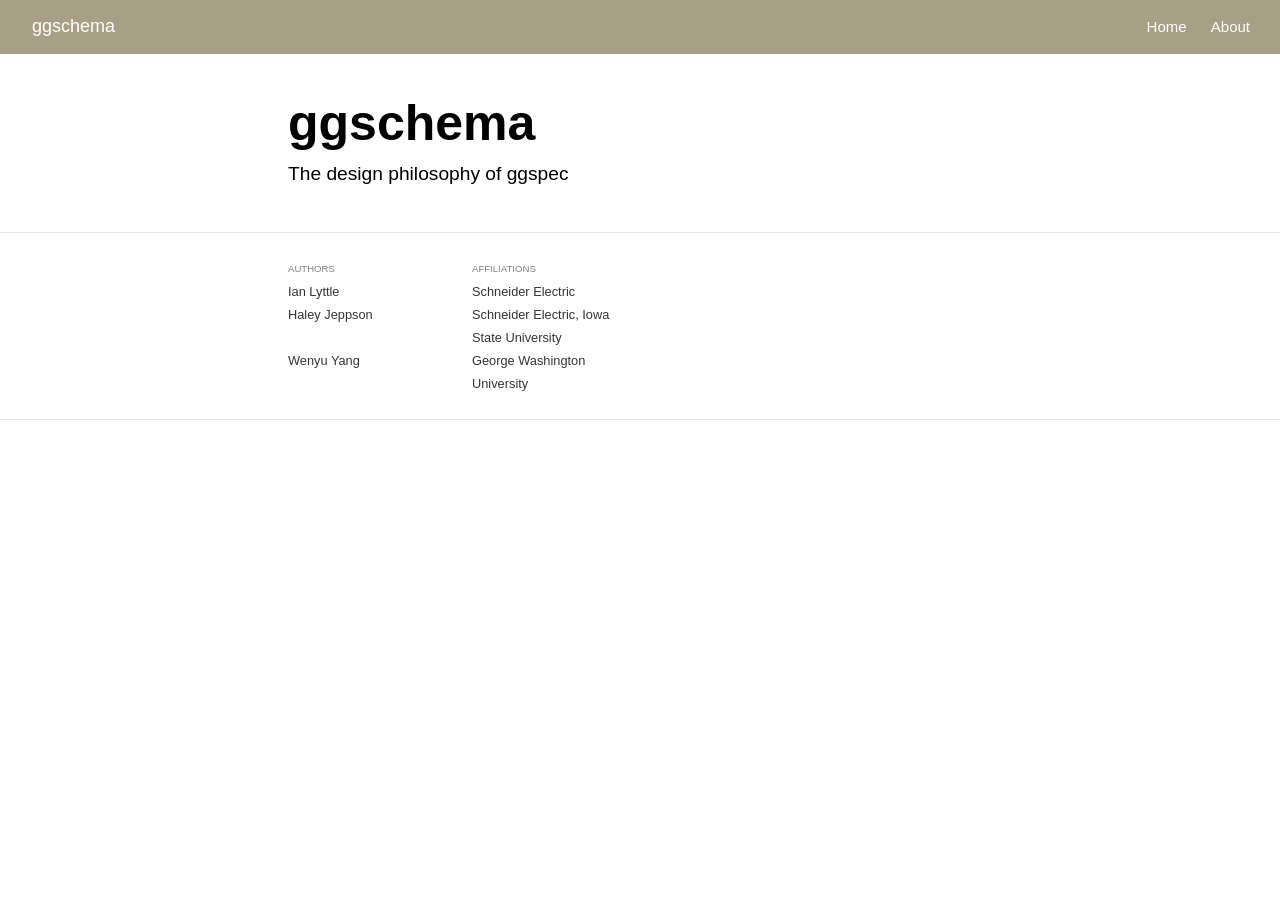
<file: docs/index.html>
<!DOCTYPE html>

<html xmlns="http://www.w3.org/1999/xhtml" lang="" xml:lang="">

<head>
  <meta charset="utf-8"/>
  <meta name="viewport" content="width=device-width, initial-scale=1"/>
  <meta http-equiv="X-UA-Compatible" content="IE=Edge,chrome=1"/>
  <meta name="generator" content="distill" />

  <style type="text/css">
  /* Hide doc at startup (prevent jankiness while JS renders/transforms) */
  body {
    visibility: hidden;
  }
  </style>

 <!--radix_placeholder_import_source-->
 <!--/radix_placeholder_import_source-->

  <!--radix_placeholder_meta_tags-->
  <title>ggschema</title>
  
  <meta property="description" itemprop="description" content="The design philosophy of ggspec"/>
  
  
  <meta name="article:author" content="Ian Lyttle"/>
  <meta name="article:author" content="Haley Jeppson"/>
  <meta name="article:author" content="Wenyu Yang"/>
  
  <!--  https://developers.facebook.com/docs/sharing/webmasters#markup -->
  <meta property="og:title" content="ggschema"/>
  <meta property="og:type" content="article"/>
  <meta property="og:description" content="The design philosophy of ggspec"/>
  <meta property="og:locale" content="en_US"/>
  <meta property="og:site_name" content="ggschema"/>
  
  <!--  https://dev.twitter.com/cards/types/summary -->
  <meta property="twitter:card" content="summary"/>
  <meta property="twitter:title" content="ggschema"/>
  <meta property="twitter:description" content="The design philosophy of ggspec"/>
  
  <!--/radix_placeholder_meta_tags-->
  <!--radix_placeholder_rmarkdown_metadata-->
  
  <script type="text/json" id="radix-rmarkdown-metadata">
  {"type":"list","attributes":{"names":{"type":"character","attributes":{},"value":["title","description","author","site"]}},"value":[{"type":"character","attributes":{},"value":["ggschema"]},{"type":"character","attributes":{},"value":["The design philosophy of ggspec\n"]},{"type":"list","attributes":{},"value":[{"type":"list","attributes":{"names":{"type":"character","attributes":{},"value":["name","url","affiliation","affiliation_url"]}},"value":[{"type":"character","attributes":{},"value":["Ian Lyttle"]},{"type":"character","attributes":{},"value":["https://github.com/ijlyttle"]},{"type":"character","attributes":{},"value":["Schneider Electric"]},{"type":"character","attributes":{},"value":["https://www.se.com"]}]},{"type":"list","attributes":{"names":{"type":"character","attributes":{},"value":["name","url","affiliation","affiliation_url"]}},"value":[{"type":"character","attributes":{},"value":["Haley Jeppson"]},{"type":"character","attributes":{},"value":["https://github.com/haleyjeppson"]},{"type":"character","attributes":{},"value":["Schneider Electric, Iowa State University"]},{"type":"character","attributes":{},"value":["https://www.se.com"]}]},{"type":"list","attributes":{"names":{"type":"character","attributes":{},"value":["name","url","affiliation","affiliation_url"]}},"value":[{"type":"character","attributes":{},"value":["Wenyu Yang"]},{"type":"character","attributes":{},"value":["https://github.com/wenyuyangpku"]},{"type":"character","attributes":{},"value":["George Washington University"]},{"type":"character","attributes":{},"value":["https://www.gwu.edu"]}]}]},{"type":"character","attributes":{},"value":["distill::distill_website"]}]}
  </script>
  <!--/radix_placeholder_rmarkdown_metadata-->
  <!--radix_placeholder_navigation_in_header-->
  
  <script type="application/javascript">
  
    window.headroom_prevent_pin = false;
  
    window.document.addEventListener("DOMContentLoaded", function (event) {
  
      // initialize headroom for banner
      var header = $('header').get(0);
      var headerHeight = header.offsetHeight;
      var headroom = new Headroom(header, {
        onPin : function() {
          if (window.headroom_prevent_pin) {
            window.headroom_prevent_pin = false;
            headroom.unpin();
          }
        }
      });
      headroom.init();
      if(window.location.hash)
        headroom.unpin();
      $(header).addClass('headroom--transition');
  
      // offset scroll location for banner on hash change
      // (see: https://github.com/WickyNilliams/headroom.js/issues/38)
      window.addEventListener("hashchange", function(event) {
        window.scrollTo(0, window.pageYOffset - (headerHeight + 25));
      });
  
      // responsive menu
      $('.distill-site-header').each(function(i, val) {
        var topnav = $(this);
        var toggle = topnav.find('.nav-toggle');
        toggle.on('click', function() {
          topnav.toggleClass('responsive');
        });
      });
  
      // nav dropdowns
      $('.nav-dropbtn').click(function(e) {
        $(this).next('.nav-dropdown-content').toggleClass('nav-dropdown-active');
        $(this).parent().siblings('.nav-dropdown')
           .children('.nav-dropdown-content').removeClass('nav-dropdown-active');
      });
      $("body").click(function(e){
        $('.nav-dropdown-content').removeClass('nav-dropdown-active');
      });
      $(".nav-dropdown").click(function(e){
        e.stopPropagation();
      });
    });
  </script>
  
  <style type="text/css">
  
  /* Theme (user-documented overrideables for nav appearance) */
  
  .distill-site-nav {
    color: rgba(255, 255, 255, 0.8);
    background-color: #455a64;
    font-size: 15px;
    font-weight: 300;
  }
  
  .distill-site-nav a {
    color: inherit;
    text-decoration: none;
  }
  
  .distill-site-nav a:hover {
    color: white;
  }
  
  @media print {
    .distill-site-nav {
      display: none;
    }
  }
  
  .distill-site-header {
  
  }
  
  .distill-site-footer {
  
  }
  
  
  /* Site Header */
  
  .distill-site-header {
    width: 100%;
    box-sizing: border-box;
    z-index: 3;
  }
  
  .distill-site-header .nav-left {
    display: inline-block;
    margin-left: 8px;
  }
  
  @media screen and (max-width: 768px) {
    .distill-site-header .nav-left {
      margin-left: 0;
    }
  }
  
  
  .distill-site-header .nav-right {
    float: right;
    margin-right: 8px;
  }
  
  .distill-site-header a,
  .distill-site-header .title {
    display: inline-block;
    text-align: center;
    padding: 14px 10px 14px 10px;
  }
  
  .distill-site-header .title {
    font-size: 18px;
  }
  
  .distill-site-header .logo {
    padding: 0;
  }
  
  .distill-site-header .logo img {
    display: none;
    max-height: 20px;
    width: auto;
    margin-bottom: -4px;
  }
  
  .distill-site-header .nav-image img {
    max-height: 18px;
    width: auto;
    display: inline-block;
    margin-bottom: -3px;
  }
  
  
  
  @media screen and (min-width: 1000px) {
    .distill-site-header .logo img {
      display: inline-block;
    }
    .distill-site-header .nav-left {
      margin-left: 20px;
    }
    .distill-site-header .nav-right {
      margin-right: 20px;
    }
    .distill-site-header .title {
      padding-left: 12px;
    }
  }
  
  
  .distill-site-header .nav-toggle {
    display: none;
  }
  
  .nav-dropdown {
    display: inline-block;
    position: relative;
  }
  
  .nav-dropdown .nav-dropbtn {
    border: none;
    outline: none;
    color: rgba(255, 255, 255, 0.8);
    padding: 16px 10px;
    background-color: transparent;
    font-family: inherit;
    font-size: inherit;
    font-weight: inherit;
    margin: 0;
    margin-top: 1px;
    z-index: 2;
  }
  
  .nav-dropdown-content {
    display: none;
    position: absolute;
    background-color: white;
    min-width: 200px;
    border: 1px solid rgba(0,0,0,0.15);
    border-radius: 4px;
    box-shadow: 0px 8px 16px 0px rgba(0,0,0,0.1);
    z-index: 1;
    margin-top: 2px;
    white-space: nowrap;
    padding-top: 4px;
    padding-bottom: 4px;
  }
  
  .nav-dropdown-content hr {
    margin-top: 4px;
    margin-bottom: 4px;
    border: none;
    border-bottom: 1px solid rgba(0, 0, 0, 0.1);
  }
  
  .nav-dropdown-active {
    display: block;
  }
  
  .nav-dropdown-content a, .nav-dropdown-content .nav-dropdown-header {
    color: black;
    padding: 6px 24px;
    text-decoration: none;
    display: block;
    text-align: left;
  }
  
  .nav-dropdown-content .nav-dropdown-header {
    display: block;
    padding: 5px 24px;
    padding-bottom: 0;
    text-transform: uppercase;
    font-size: 14px;
    color: #999999;
    white-space: nowrap;
  }
  
  .nav-dropdown:hover .nav-dropbtn {
    color: white;
  }
  
  .nav-dropdown-content a:hover {
    background-color: #ddd;
    color: black;
  }
  
  .nav-right .nav-dropdown-content {
    margin-left: -45%;
    right: 0;
  }
  
  @media screen and (max-width: 768px) {
    .distill-site-header a, .distill-site-header .nav-dropdown  {display: none;}
    .distill-site-header a.nav-toggle {
      float: right;
      display: block;
    }
    .distill-site-header .title {
      margin-left: 0;
    }
    .distill-site-header .nav-right {
      margin-right: 0;
    }
    .distill-site-header {
      overflow: hidden;
    }
    .nav-right .nav-dropdown-content {
      margin-left: 0;
    }
  }
  
  
  @media screen and (max-width: 768px) {
    .distill-site-header.responsive {position: relative;}
    .distill-site-header.responsive a.nav-toggle {
      position: absolute;
      right: 0;
      top: 0;
    }
    .distill-site-header.responsive a,
    .distill-site-header.responsive .nav-dropdown {
      display: block;
      text-align: left;
    }
    .distill-site-header.responsive .nav-left,
    .distill-site-header.responsive .nav-right {
      width: 100%;
    }
    .distill-site-header.responsive .nav-dropdown {float: none;}
    .distill-site-header.responsive .nav-dropdown-content {position: relative;}
    .distill-site-header.responsive .nav-dropdown .nav-dropbtn {
      display: block;
      width: 100%;
      text-align: left;
    }
  }
  
  /* Site Footer */
  
  .distill-site-footer {
    width: 100%;
    overflow: hidden;
    box-sizing: border-box;
    z-index: 3;
    margin-top: 30px;
    padding-top: 30px;
    padding-bottom: 30px;
    text-align: center;
  }
  
  /* Headroom */
  
  d-title {
    padding-top: 6rem;
  }
  
  @media print {
    d-title {
      padding-top: 4rem;
    }
  }
  
  .headroom {
    z-index: 1000;
    position: fixed;
    top: 0;
    left: 0;
    right: 0;
  }
  
  .headroom--transition {
    transition: all .4s ease-in-out;
  }
  
  .headroom--unpinned {
    top: -100px;
  }
  
  .headroom--pinned {
    top: 0;
  }
  
  </style>
  
  <link href="site_libs/font-awesome-5.1.0/css/all.css" rel="stylesheet"/>
  <link href="site_libs/font-awesome-5.1.0/css/v4-shims.css" rel="stylesheet"/>
  <script src="site_libs/headroom-0.9.4/headroom.min.js"></script>
  <!--/radix_placeholder_navigation_in_header-->
  <!--radix_placeholder_distill-->
  
  <style type="text/css">
  
  body {
    background-color: white;
  }
  
  .pandoc-table {
    width: 100%;
  }
  
  .pandoc-table>caption {
    margin-bottom: 10px;
  }
  
  .pandoc-table th:not([align]) {
    text-align: left;
  }
  
  .pagedtable-footer {
    font-size: 15px;
  }
  
  .html-widget {
    margin-bottom: 2.0em;
  }
  
  .l-screen-inset {
    padding-right: 16px;
  }
  
  .l-screen .caption {
    margin-left: 10px;
  }
  
  .shaded {
    background: rgb(247, 247, 247);
    padding-top: 20px;
    padding-bottom: 20px;
    border-top: 1px solid rgba(0, 0, 0, 0.1);
    border-bottom: 1px solid rgba(0, 0, 0, 0.1);
  }
  
  .shaded .html-widget {
    margin-bottom: 0;
    border: 1px solid rgba(0, 0, 0, 0.1);
  }
  
  .shaded .shaded-content {
    background: white;
  }
  
  .text-output {
    margin-top: 0;
    line-height: 1.5em;
  }
  
  .hidden {
    display: none !important;
  }
  
  d-article {
    padding-bottom: 30px;
  }
  
  d-appendix {
    padding-top: 30px;
  }
  
  d-article>p>img {
    width: 100%;
  }
  
  d-article iframe {
    border: 1px solid rgba(0, 0, 0, 0.1);
    margin-bottom: 2.0em;
    width: 100%;
  }
  
  figure img.external {
    background: white;
    border: 1px solid rgba(0, 0, 0, 0.1);
    box-shadow: 0 1px 8px rgba(0, 0, 0, 0.1);
    padding: 18px;
    box-sizing: border-box;
  }
  
  /* CSS for table of contents */
  
  .d-toc {
    color: rgba(0,0,0,0.8);
    font-size: 0.8em;
    line-height: 1em;
  }
  
  .d-toc-header {
    font-size: 0.6rem;
    font-weight: 400;
    color: rgba(0, 0, 0, 0.5);
    text-transform: uppercase;
    margin-top: 0;
    margin-bottom: 1.3em;
  }
  
  .d-toc a {
    border-bottom: none;
  }
  
  .d-toc ul {
    padding-left: 0;
  }
  
  .d-toc li>ul {
    padding-top: 0.8em;
    padding-left: 16px;
    margin-bottom: 0.6em;
  }
  
  .d-toc ul,
  .d-toc li {
    list-style-type: none;
  }
  
  .d-toc li {
    margin-bottom: 0.9em;
  }
  
  .d-toc-separator {
    margin-top: 20px;
    margin-bottom: 2em;
  }
  
  .d-article-with-toc {
    border-top: none;
    padding-top: 0;
  }
  
  
  
  /* Tweak code blocks (note that this CSS is repeated above in an injection
     into the d-code shadow dom) */
  
  d-code {
    overflow-x: auto !important;
  }
  
  pre.d-code code.d-code {
    padding-left: 10px;
    font-size: 12px;
    border-left: 2px solid rgba(0,0,0,0.1);
  }
  
  pre.text-output {
  
    font-size: 12px;
    color: black;
    background: none;
    font-family: Consolas, Monaco, 'Andale Mono', 'Ubuntu Mono', monospace;
    text-align: left;
    white-space: pre;
    word-spacing: normal;
    word-break: normal;
    word-wrap: normal;
    line-height: 1.5;
  
    -moz-tab-size: 4;
    -o-tab-size: 4;
    tab-size: 4;
  
    -webkit-hyphens: none;
    -moz-hyphens: none;
    -ms-hyphens: none;
    hyphens: none;
  }
  
  @media(min-width: 768px) {
  
  d-code {
    overflow-x: visible !important;
  }
  
  pre.d-code code.d-code  {
      padding-left: 18px;
      font-size: 14px;
  }
  pre.text-output {
    font-size: 14px;
  }
  }
  
  /* Figure */
  
  .figure {
    position: relative;
    margin-bottom: 2.5em;
    margin-top: 1.5em;
  }
  
  .figure img {
    width: 100%;
  }
  
  .figure .caption {
    color: rgba(0, 0, 0, 0.6);
    font-size: 12px;
    line-height: 1.5em;
  }
  
  .figure img.external {
    background: white;
    border: 1px solid rgba(0, 0, 0, 0.1);
    box-shadow: 0 1px 8px rgba(0, 0, 0, 0.1);
    padding: 18px;
    box-sizing: border-box;
  }
  
  .figure .caption a {
    color: rgba(0, 0, 0, 0.6);
  }
  
  .figure .caption b,
  .figure .caption strong, {
    font-weight: 600;
    color: rgba(0, 0, 0, 1.0);
  }
  
  
  
  /* Tweak 1000px media break to show more text */
  
  @media(min-width: 1000px) {
    .base-grid,
    distill-header,
    d-title,
    d-abstract,
    d-article,
    d-appendix,
    distill-appendix,
    d-byline,
    d-footnote-list,
    d-citation-list,
    distill-footer {
      grid-template-columns: [screen-start] 1fr [page-start kicker-start] 80px [middle-start] 50px [text-start kicker-end] 65px 65px 65px 65px 65px 65px 65px 65px [text-end gutter-start] 65px [middle-end] 65px [page-end gutter-end] 1fr [screen-end];
      grid-column-gap: 16px;
    }
  
    .grid {
      grid-column-gap: 16px;
    }
  
    d-article {
      font-size: 1.06rem;
      line-height: 1.7em;
    }
    figure .caption, .figure .caption, figure figcaption {
      font-size: 13px;
    }
  }
  
  @media(min-width: 1180px) {
    .base-grid,
    distill-header,
    d-title,
    d-abstract,
    d-article,
    d-appendix,
    distill-appendix,
    d-byline,
    d-footnote-list,
    d-citation-list,
    distill-footer {
      grid-template-columns: [screen-start] 1fr [page-start kicker-start] 60px [middle-start] 60px [text-start kicker-end] 60px 60px 60px 60px 60px 60px 60px 60px [text-end gutter-start] 60px [middle-end] 60px [page-end gutter-end] 1fr [screen-end];
      grid-column-gap: 32px;
    }
  
    .grid {
      grid-column-gap: 32px;
    }
  }
  
  
  /* Get the citation styles for the appendix (not auto-injected on render since
     we do our own rendering of the citation appendix) */
  
  d-appendix .citation-appendix,
  .d-appendix .citation-appendix {
    font-size: 11px;
    line-height: 15px;
    border-left: 1px solid rgba(0, 0, 0, 0.1);
    padding-left: 18px;
    border: 1px solid rgba(0,0,0,0.1);
    background: rgba(0, 0, 0, 0.02);
    padding: 10px 18px;
    border-radius: 3px;
    color: rgba(150, 150, 150, 1);
    overflow: hidden;
    margin-top: -12px;
    white-space: pre-wrap;
    word-wrap: break-word;
  }
  
  
  /* Social footer */
  
  .social_footer {
    margin-top: 30px;
    margin-bottom: 0;
    color: rgba(0,0,0,0.67);
  }
  
  .disqus-comments {
    margin-right: 30px;
  }
  
  .disqus-comment-count {
    border-bottom: 1px solid rgba(0, 0, 0, 0.4);
    cursor: pointer;
  }
  
  #disqus_thread {
    margin-top: 30px;
  }
  
  .article-sharing a {
    border-bottom: none;
    margin-right: 8px;
  }
  
  .article-sharing a:hover {
    border-bottom: none;
  }
  
  .sidebar-section.subscribe {
    font-size: 12px;
    line-height: 1.6em;
  }
  
  .subscribe p {
    margin-bottom: 0.5em;
  }
  
  
  .article-footer .subscribe {
    font-size: 15px;
    margin-top: 45px;
  }
  
  
  /* Improve display for browsers without grid (IE/Edge <= 15) */
  
  .downlevel {
    line-height: 1.6em;
    font-family: -apple-system, BlinkMacSystemFont, "Segoe UI", Roboto, Oxygen, Ubuntu, Cantarell, "Fira Sans", "Droid Sans", "Helvetica Neue", Arial, sans-serif;
    margin: 0;
  }
  
  .downlevel .d-title {
    padding-top: 6rem;
    padding-bottom: 1.5rem;
  }
  
  .downlevel .d-title h1 {
    font-size: 50px;
    font-weight: 700;
    line-height: 1.1em;
    margin: 0 0 0.5rem;
  }
  
  .downlevel .d-title p {
    font-weight: 300;
    font-size: 1.2rem;
    line-height: 1.55em;
    margin-top: 0;
  }
  
  .downlevel .d-byline {
    padding-top: 0.8em;
    padding-bottom: 0.8em;
    font-size: 0.8rem;
    line-height: 1.8em;
  }
  
  .downlevel .section-separator {
    border: none;
    border-top: 1px solid rgba(0, 0, 0, 0.1);
  }
  
  .downlevel .d-article {
    font-size: 1.06rem;
    line-height: 1.7em;
    padding-top: 1rem;
    padding-bottom: 2rem;
  }
  
  
  .downlevel .d-appendix {
    padding-left: 0;
    padding-right: 0;
    max-width: none;
    font-size: 0.8em;
    line-height: 1.7em;
    margin-bottom: 0;
    color: rgba(0,0,0,0.5);
    padding-top: 40px;
    padding-bottom: 48px;
  }
  
  .downlevel .footnotes ol {
    padding-left: 13px;
  }
  
  .downlevel .base-grid,
  .downlevel .distill-header,
  .downlevel .d-title,
  .downlevel .d-abstract,
  .downlevel .d-article,
  .downlevel .d-appendix,
  .downlevel .distill-appendix,
  .downlevel .d-byline,
  .downlevel .d-footnote-list,
  .downlevel .d-citation-list,
  .downlevel .distill-footer,
  .downlevel .appendix-bottom,
  .downlevel .posts-container {
    padding-left: 40px;
    padding-right: 40px;
  }
  
  @media(min-width: 768px) {
    .downlevel .base-grid,
    .downlevel .distill-header,
    .downlevel .d-title,
    .downlevel .d-abstract,
    .downlevel .d-article,
    .downlevel .d-appendix,
    .downlevel .distill-appendix,
    .downlevel .d-byline,
    .downlevel .d-footnote-list,
    .downlevel .d-citation-list,
    .downlevel .distill-footer,
    .downlevel .appendix-bottom,
    .downlevel .posts-container {
    padding-left: 150px;
    padding-right: 150px;
    max-width: 900px;
  }
  }
  
  .downlevel pre code {
    display: block;
    border-left: 2px solid rgba(0, 0, 0, .1);
    padding: 0 0 0 20px;
    font-size: 14px;
  }
  
  .downlevel code, .downlevel pre {
    color: black;
    background: none;
    font-family: Consolas, Monaco, 'Andale Mono', 'Ubuntu Mono', monospace;
    text-align: left;
    white-space: pre;
    word-spacing: normal;
    word-break: normal;
    word-wrap: normal;
    line-height: 1.5;
  
    -moz-tab-size: 4;
    -o-tab-size: 4;
    tab-size: 4;
  
    -webkit-hyphens: none;
    -moz-hyphens: none;
    -ms-hyphens: none;
    hyphens: none;
  }
  
  </style>
  
  <script type="application/javascript">
  
  function is_downlevel_browser() {
    if (bowser.isUnsupportedBrowser({ msie: "12", msedge: "16"},
                                   window.navigator.userAgent)) {
      return true;
    } else {
      return window.load_distill_framework === undefined;
    }
  }
  
  // show body when load is complete
  function on_load_complete() {
  
    // set body to visible
    document.body.style.visibility = 'visible';
  
    // force redraw for leaflet widgets
    if (window.HTMLWidgets) {
      var maps = window.HTMLWidgets.findAll(".leaflet");
      $.each(maps, function(i, el) {
        var map = this.getMap();
        map.invalidateSize();
        map.eachLayer(function(layer) {
          if (layer instanceof L.TileLayer)
            layer.redraw();
        });
      });
    }
  
    // trigger 'shown' so htmlwidgets resize
    $('d-article').trigger('shown');
  }
  
  function init_distill() {
  
    init_common();
  
    // create front matter
    var front_matter = $('<d-front-matter></d-front-matter>');
    $('#distill-front-matter').wrap(front_matter);
  
    // create d-title
    $('.d-title').changeElementType('d-title');
  
    // create d-byline
    var byline = $('<d-byline></d-byline>');
    $('.d-byline').replaceWith(byline);
  
    // create d-article
    var article = $('<d-article></d-article>');
    $('.d-article').wrap(article).children().unwrap();
  
    // move posts container into article
    $('.posts-container').appendTo($('d-article'));
  
    // create d-appendix
    $('.d-appendix').changeElementType('d-appendix');
  
    // create d-bibliography
    var bibliography = $('<d-bibliography></d-bibliography>');
    $('#distill-bibliography').wrap(bibliography);
  
    // flag indicating that we have appendix items
    var appendix = $('.appendix-bottom').children('h3').length > 0;
  
    // replace citations with <d-cite>
    $('.citation').each(function(i, val) {
      appendix = true;
      var cites = $(this).attr('data-cites').split(" ");
      var dt_cite = $('<d-cite></d-cite>');
      dt_cite.attr('key', cites.join());
      $(this).replaceWith(dt_cite);
    });
    // remove refs
    $('#refs').remove();
  
    // replace footnotes with <d-footnote>
    $('.footnote-ref').each(function(i, val) {
      appendix = true;
      var href = $(this).attr('href');
      var id = href.replace('#', '');
      var fn = $('#' + id);
      var fn_p = $('#' + id + '>p');
      fn_p.find('.footnote-back').remove();
      var text = fn_p.html();
      var dtfn = $('<d-footnote></d-footnote>');
      dtfn.html(text);
      $(this).replaceWith(dtfn);
    });
    // remove footnotes
    $('.footnotes').remove();
  
    $('h1.appendix, h2.appendix').each(function(i, val) {
      $(this).changeElementType('h3');
    });
    $('h3.appendix').each(function(i, val) {
      var id = $(this).attr('id');
      $('.d-toc a[href="#' + id + '"]').parent().remove();
      appendix = true;
      $(this).nextUntil($('h1, h2, h3')).addBack().appendTo($('d-appendix'));
    });
  
    // show d-appendix if we have appendix content
    $("d-appendix").css('display', appendix ? 'grid' : 'none');
  
    // replace code blocks with d-code
    $('pre>code').each(function(i, val) {
      var code = $(this);
      var pre = code.parent();
      var clz = "";
      var language = pre.attr('class');
      if (language) {
        // map unknown languages to "clike" (without this they just dissapear)
        if ($.inArray(language, ["bash", "clike", "css", "go", "html",
                                 "javascript", "js", "julia", "lua", "markdown",
                                 "markup", "mathml", "python", "svg", "xml"]) == -1)
          language = "clike";
        language = ' language="' + language + '"';
        var dt_code = $('<d-code block' + language + clz + '></d-code>');
        dt_code.text(code.text());
        pre.replaceWith(dt_code);
      } else {
        code.addClass('text-output').unwrap().changeElementType('pre');
      }
    });
  
    // localize layout chunks to just output
    $('.layout-chunk').each(function(i, val) {
  
      // capture layout
      var layout = $(this).attr('data-layout');
  
      // apply layout to markdown level block elements
      var elements = $(this).children().not('d-code, pre.text-output, script');
      elements.each(function(i, el) {
        var layout_div = $('<div class="' + layout + '"></div>');
        if (layout_div.hasClass('shaded')) {
          var shaded_content = $('<div class="shaded-content"></div>');
          $(this).wrap(shaded_content);
          $(this).parent().wrap(layout_div);
        } else {
          $(this).wrap(layout_div);
        }
      });
  
  
      // unwrap the layout-chunk div
      $(this).children().unwrap();
    });
  
    // load distill framework
    load_distill_framework();
  
    // wait for window.distillRunlevel == 4 to do post processing
    function distill_post_process() {
  
      if (!window.distillRunlevel || window.distillRunlevel < 4)
        return;
  
      // hide author/affiliations entirely if we have no authors
      var front_matter = JSON.parse($("#distill-front-matter").html());
      var have_authors = front_matter.authors && front_matter.authors.length > 0;
      if (!have_authors)
        $('d-byline').addClass('hidden');
  
      // table of contents
      if (have_authors) // adjust border if we are in authors
        $('.d-toc').parent().addClass('d-article-with-toc');
  
      // strip links that point to #
      $('.authors-affiliations').find('a[href="#"]').removeAttr('href');
  
      // hide elements of author/affiliations grid that have no value
      function hide_byline_column(caption) {
        $('d-byline').find('h3:contains("' + caption + '")').parent().css('visibility', 'hidden');
      }
  
      // affiliations
      var have_affiliations = false;
      for (var i = 0; i<front_matter.authors.length; ++i) {
        var author = front_matter.authors[i];
        if (author.affiliation !== "&nbsp;") {
          have_affiliations = true;
          break;
        }
      }
      if (!have_affiliations)
        $('d-byline').find('h3:contains("Affiliations")').css('visibility', 'hidden');
  
      // published date
      if (!front_matter.publishedDate)
        hide_byline_column("Published");
  
      // document object identifier
      var doi = $('d-byline').find('h3:contains("DOI")');
      var doi_p = doi.next().empty();
      if (!front_matter.doi) {
        // if we have a citation and valid citationText then link to that
        if ($('#citation').length > 0 && front_matter.citationText) {
          doi.html('Citation');
          $('<a href="#citation"></a>')
            .text(front_matter.citationText)
            .appendTo(doi_p);
        } else {
          hide_byline_column("DOI");
        }
      } else {
        $('<a></a>')
           .attr('href', "https://doi.org/" + front_matter.doi)
           .html(front_matter.doi)
           .appendTo(doi_p);
      }
  
       // change plural form of authors/affiliations
      if (front_matter.authors.length === 1) {
        var grid = $('.authors-affiliations');
        grid.children('h3:contains("Authors")').text('Author');
        grid.children('h3:contains("Affiliations")').text('Affiliation');
      }
  
      // inject pre code styles (can't do this with a global stylesheet b/c a shadow root is used)
      $('d-code').each(function(i, val) {
        var style = document.createElement('style');
        style.innerHTML = 'pre code { padding-left: 10px; font-size: 12px; border-left: 2px solid rgba(0,0,0,0.1); } ' +
                          '@media(min-width: 768px) { pre code { padding-left: 18px; font-size: 14px; } }';
        if (this.shadowRoot)
          this.shadowRoot.appendChild(style);
      });
  
      // move appendix-bottom entries to the bottom
      $('.appendix-bottom').appendTo('d-appendix').children().unwrap();
      $('.appendix-bottom').remove();
  
      // clear polling timer
      clearInterval(tid);
  
      // show body now that everything is ready
      on_load_complete();
    }
  
    var tid = setInterval(distill_post_process, 50);
    distill_post_process();
  
  }
  
  function init_downlevel() {
  
    init_common();
  
     // insert hr after d-title
    $('.d-title').after($('<hr class="section-separator"/>'));
  
    // check if we have authors
    var front_matter = JSON.parse($("#distill-front-matter").html());
    var have_authors = front_matter.authors && front_matter.authors.length > 0;
  
    // manage byline/border
    if (!have_authors)
      $('.d-byline').remove();
    $('.d-byline').after($('<hr class="section-separator"/>'));
    $('.d-byline a').remove();
  
    // remove toc
    $('.d-toc-header').remove();
    $('.d-toc').remove();
    $('.d-toc-separator').remove();
  
    // move appendix elements
    $('h1.appendix, h2.appendix').each(function(i, val) {
      $(this).changeElementType('h3');
    });
    $('h3.appendix').each(function(i, val) {
      $(this).nextUntil($('h1, h2, h3')).addBack().appendTo($('.d-appendix'));
    });
  
  
    // inject headers into references and footnotes
    var refs_header = $('<h3></h3>');
    refs_header.text('References');
    $('#refs').prepend(refs_header);
  
    var footnotes_header = $('<h3></h3');
    footnotes_header.text('Footnotes');
    $('.footnotes').children('hr').first().replaceWith(footnotes_header);
  
    // move appendix-bottom entries to the bottom
    $('.appendix-bottom').appendTo('.d-appendix').children().unwrap();
    $('.appendix-bottom').remove();
  
    // remove appendix if it's empty
    if ($('.d-appendix').children().length === 0)
      $('.d-appendix').remove();
  
    // prepend separator above appendix
    $('.d-appendix').before($('<hr class="section-separator" style="clear: both"/>'));
  
    // trim code
    $('pre>code').each(function(i, val) {
      $(this).html($.trim($(this).html()));
    });
  
    // move posts-container right before article
    $('.posts-container').insertBefore($('.d-article'));
  
    $('body').addClass('downlevel');
  
    on_load_complete();
  }
  
  
  function init_common() {
  
    // jquery plugin to change element types
    (function($) {
      $.fn.changeElementType = function(newType) {
        var attrs = {};
  
        $.each(this[0].attributes, function(idx, attr) {
          attrs[attr.nodeName] = attr.nodeValue;
        });
  
        this.replaceWith(function() {
          return $("<" + newType + "/>", attrs).append($(this).contents());
        });
      };
    })(jQuery);
  
    // prevent underline for linked images
    $('a > img').parent().css({'border-bottom' : 'none'});
  
    // mark non-body figures created by knitr chunks as 100% width
    $('.layout-chunk').each(function(i, val) {
      var figures = $(this).find('img, .html-widget');
      if ($(this).attr('data-layout') !== "l-body") {
        figures.css('width', '100%');
      } else {
        figures.css('max-width', '100%');
        figures.filter("[width]").each(function(i, val) {
          var fig = $(this);
          fig.css('width', fig.attr('width') + 'px');
        });
  
      }
    });
  
    // auto-append index.html to post-preview links in file: protocol
    // and in rstudio ide preview
    $('.post-preview').each(function(i, val) {
      if (window.location.protocol === "file:")
        $(this).attr('href', $(this).attr('href') + "index.html");
    });
  
    // get rid of index.html references in header
    if (window.location.protocol !== "file:") {
      $('.distill-site-header a[href]').each(function(i,val) {
        $(this).attr('href', $(this).attr('href').replace("index.html", "./"));
      });
    }
  
    // add class to pandoc style tables
    $('tr.header').parent('thead').parent('table').addClass('pandoc-table');
    $('.kable-table').children('table').addClass('pandoc-table');
  
    // add figcaption style to table captions
    $('caption').parent('table').addClass("figcaption");
  
    // initialize posts list
    if (window.init_posts_list)
      window.init_posts_list();
  
    // implmement disqus comment link
    $('.disqus-comment-count').click(function() {
      window.headroom_prevent_pin = true;
      $('#disqus_thread').toggleClass('hidden');
      if (!$('#disqus_thread').hasClass('hidden')) {
        var offset = $(this).offset();
        $(window).resize();
        $('html, body').animate({
          scrollTop: offset.top - 35
        });
      }
    });
  }
  
  document.addEventListener('DOMContentLoaded', function() {
    if (is_downlevel_browser())
      init_downlevel();
    else
      window.addEventListener('WebComponentsReady', init_distill);
  });
  
  </script>
  
  <!--/radix_placeholder_distill-->
  <script src="site_libs/jquery-1.11.3/jquery.min.js"></script>
  <script src="site_libs/bowser-1.9.3/bowser.min.js"></script>
  <script src="site_libs/webcomponents-2.0.0/webcomponents.js"></script>
  <script src="site_libs/distill-2.2.21/template.v2.js"></script>
  <!--radix_placeholder_site_in_header-->
  <style type="text/css">
  .distill-site-nav {
    color: rgba(255, 255, 255, 1.0);              /* text: white */
    background-color: rgba(168, 159, 135, 1.0);   /* background: egg */
  }
  
  .nav-dropdown .nav-dropbtn {
    color: rgba(255, 255, 255, 1.0);  /* text: white */
  }
  
  /* reduces spacing on lists from 1em to 0em */
  d-article li {
    margin-bottom: 0;
  }
  
  /* tweaks margins */
  .html-widget {
    margin-bottom: 0;
  }
  
  .nav-dropdown-content a:not([href]) {
    font-weight: 600;
    font-size: smaller;
    background-color: white;
  }
  
  /* vega-embed */
  
  /* protects tooltip spacing */
  #vg-tooltip-element {
    line-height: 1.0;
  }
  
  /* protects action links */
  .vega-embed .vega-actions a {
    font-weight: 400;
    line-height: 1.0;
    border-bottom: 0;
  }
  
  /* tweaks gallerywidget */
  
  .gallerywidget-subtitle {
    color: #333;
    font-weight: 300;
  }
  </style>
  <!--/radix_placeholder_site_in_header-->

  <link rel="stylesheet" href="styles.css" type="text/css"/>

</head>

<body>

<!--radix_placeholder_front_matter-->

<script id="distill-front-matter" type="text/json">
{"title":"ggschema","description":"The design philosophy of ggspec","authors":[{"author":"Ian Lyttle","authorURL":"https://github.com/ijlyttle","affiliation":"Schneider Electric","affiliationURL":"https://www.se.com"},{"author":"Haley Jeppson","authorURL":"https://github.com/haleyjeppson","affiliation":"Schneider Electric, Iowa State University","affiliationURL":"https://www.se.com"},{"author":"Wenyu Yang","authorURL":"https://github.com/wenyuyangpku","affiliation":"George Washington University","affiliationURL":"https://www.gwu.edu"}]}
</script>

<!--/radix_placeholder_front_matter-->
<!--radix_placeholder_navigation_before_body-->
<header class="header header--fixed" role="banner">
<nav class="distill-site-nav distill-site-header">
<div class="nav-left">
<a href="index.html" class="title">ggschema</a>
</div>
<div class="nav-right">
<a href="index.html">Home</a>
<a href="about.html">About</a>
<a href="javascript:void(0);" class="nav-toggle">&#9776;</a>
</div>
</nav>
</header>
<!--/radix_placeholder_navigation_before_body-->
<!--radix_placeholder_site_before_body-->
<!--/radix_placeholder_site_before_body-->

<div class="d-title">
<h1>ggschema</h1>
<p>The design philosophy of ggspec</p>
</div>

<div class="d-byline">
  Ian Lyttle <a href="https://github.com/ijlyttle" class="uri">https://github.com/ijlyttle</a> (Schneider Electric)<a href="https://www.se.com" class="uri">https://www.se.com</a>
  
,   Haley Jeppson <a href="https://github.com/haleyjeppson" class="uri">https://github.com/haleyjeppson</a> (Schneider Electric, Iowa State University)<a href="https://www.se.com" class="uri">https://www.se.com</a>
  
,   Wenyu Yang <a href="https://github.com/wenyuyangpku" class="uri">https://github.com/wenyuyangpku</a> (George Washington University)<a href="https://www.gwu.edu" class="uri">https://www.gwu.edu</a>
  

</div>

<div class="d-article">

<!--radix_placeholder_article_footer-->
<!--/radix_placeholder_article_footer-->
</div>

<div class="d-appendix">
</div>


<!--radix_placeholder_site_after_body-->
<!--/radix_placeholder_site_after_body-->
<!--radix_placeholder_appendices-->
<div class="appendix-bottom"></div>
<!--/radix_placeholder_appendices-->
<!--radix_placeholder_navigation_after_body-->
<!--/radix_placeholder_navigation_after_body-->

</body>

</html>
</file>
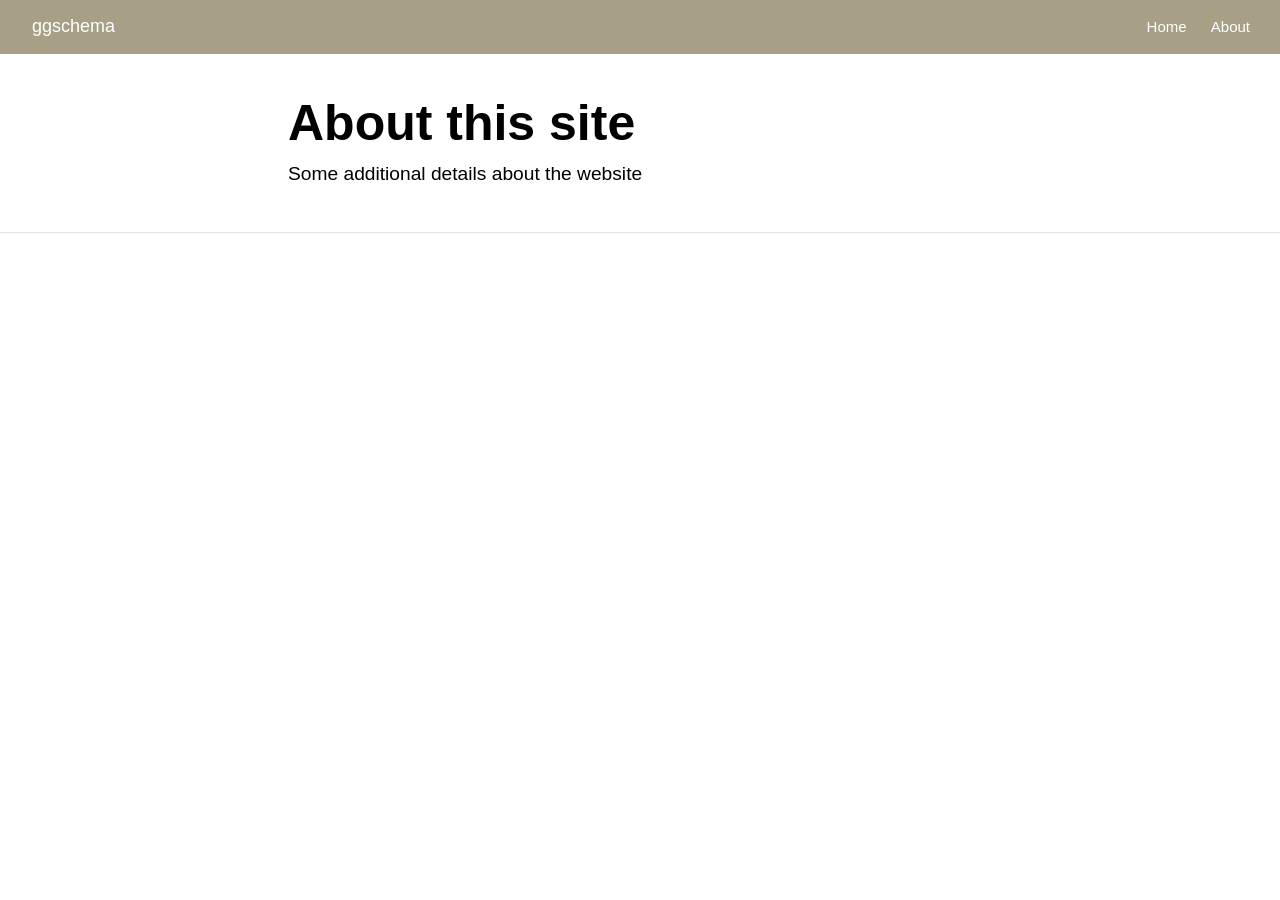
<file: docs/about.html>
<!DOCTYPE html>

<html xmlns="http://www.w3.org/1999/xhtml" lang="" xml:lang="">

<head>
  <meta charset="utf-8"/>
  <meta name="viewport" content="width=device-width, initial-scale=1"/>
  <meta http-equiv="X-UA-Compatible" content="IE=Edge,chrome=1"/>
  <meta name="generator" content="distill" />

  <style type="text/css">
  /* Hide doc at startup (prevent jankiness while JS renders/transforms) */
  body {
    visibility: hidden;
  }
  </style>

 <!--radix_placeholder_import_source-->
 <!--/radix_placeholder_import_source-->

  <!--radix_placeholder_meta_tags-->
  <title>ggschema: About this site</title>
  
  <meta property="description" itemprop="description" content="Some additional details about the website"/>
  
  
  
  <!--  https://developers.facebook.com/docs/sharing/webmasters#markup -->
  <meta property="og:title" content="ggschema: About this site"/>
  <meta property="og:type" content="article"/>
  <meta property="og:description" content="Some additional details about the website"/>
  <meta property="og:locale" content="en_US"/>
  <meta property="og:site_name" content="ggschema"/>
  
  <!--  https://dev.twitter.com/cards/types/summary -->
  <meta property="twitter:card" content="summary"/>
  <meta property="twitter:title" content="ggschema: About this site"/>
  <meta property="twitter:description" content="Some additional details about the website"/>
  
  <!--/radix_placeholder_meta_tags-->
  <!--radix_placeholder_rmarkdown_metadata-->
  
  <script type="text/json" id="radix-rmarkdown-metadata">
  {"type":"list","attributes":{"names":{"type":"character","attributes":{},"value":["title","description"]}},"value":[{"type":"character","attributes":{},"value":["About this site"]},{"type":"character","attributes":{},"value":["Some additional details about the website"]}]}
  </script>
  <!--/radix_placeholder_rmarkdown_metadata-->
  <!--radix_placeholder_navigation_in_header-->
  
  <script type="application/javascript">
  
    window.headroom_prevent_pin = false;
  
    window.document.addEventListener("DOMContentLoaded", function (event) {
  
      // initialize headroom for banner
      var header = $('header').get(0);
      var headerHeight = header.offsetHeight;
      var headroom = new Headroom(header, {
        onPin : function() {
          if (window.headroom_prevent_pin) {
            window.headroom_prevent_pin = false;
            headroom.unpin();
          }
        }
      });
      headroom.init();
      if(window.location.hash)
        headroom.unpin();
      $(header).addClass('headroom--transition');
  
      // offset scroll location for banner on hash change
      // (see: https://github.com/WickyNilliams/headroom.js/issues/38)
      window.addEventListener("hashchange", function(event) {
        window.scrollTo(0, window.pageYOffset - (headerHeight + 25));
      });
  
      // responsive menu
      $('.distill-site-header').each(function(i, val) {
        var topnav = $(this);
        var toggle = topnav.find('.nav-toggle');
        toggle.on('click', function() {
          topnav.toggleClass('responsive');
        });
      });
  
      // nav dropdowns
      $('.nav-dropbtn').click(function(e) {
        $(this).next('.nav-dropdown-content').toggleClass('nav-dropdown-active');
        $(this).parent().siblings('.nav-dropdown')
           .children('.nav-dropdown-content').removeClass('nav-dropdown-active');
      });
      $("body").click(function(e){
        $('.nav-dropdown-content').removeClass('nav-dropdown-active');
      });
      $(".nav-dropdown").click(function(e){
        e.stopPropagation();
      });
    });
  </script>
  
  <style type="text/css">
  
  /* Theme (user-documented overrideables for nav appearance) */
  
  .distill-site-nav {
    color: rgba(255, 255, 255, 0.8);
    background-color: #455a64;
    font-size: 15px;
    font-weight: 300;
  }
  
  .distill-site-nav a {
    color: inherit;
    text-decoration: none;
  }
  
  .distill-site-nav a:hover {
    color: white;
  }
  
  @media print {
    .distill-site-nav {
      display: none;
    }
  }
  
  .distill-site-header {
  
  }
  
  .distill-site-footer {
  
  }
  
  
  /* Site Header */
  
  .distill-site-header {
    width: 100%;
    box-sizing: border-box;
    z-index: 3;
  }
  
  .distill-site-header .nav-left {
    display: inline-block;
    margin-left: 8px;
  }
  
  @media screen and (max-width: 768px) {
    .distill-site-header .nav-left {
      margin-left: 0;
    }
  }
  
  
  .distill-site-header .nav-right {
    float: right;
    margin-right: 8px;
  }
  
  .distill-site-header a,
  .distill-site-header .title {
    display: inline-block;
    text-align: center;
    padding: 14px 10px 14px 10px;
  }
  
  .distill-site-header .title {
    font-size: 18px;
  }
  
  .distill-site-header .logo {
    padding: 0;
  }
  
  .distill-site-header .logo img {
    display: none;
    max-height: 20px;
    width: auto;
    margin-bottom: -4px;
  }
  
  .distill-site-header .nav-image img {
    max-height: 18px;
    width: auto;
    display: inline-block;
    margin-bottom: -3px;
  }
  
  
  
  @media screen and (min-width: 1000px) {
    .distill-site-header .logo img {
      display: inline-block;
    }
    .distill-site-header .nav-left {
      margin-left: 20px;
    }
    .distill-site-header .nav-right {
      margin-right: 20px;
    }
    .distill-site-header .title {
      padding-left: 12px;
    }
  }
  
  
  .distill-site-header .nav-toggle {
    display: none;
  }
  
  .nav-dropdown {
    display: inline-block;
    position: relative;
  }
  
  .nav-dropdown .nav-dropbtn {
    border: none;
    outline: none;
    color: rgba(255, 255, 255, 0.8);
    padding: 16px 10px;
    background-color: transparent;
    font-family: inherit;
    font-size: inherit;
    font-weight: inherit;
    margin: 0;
    margin-top: 1px;
    z-index: 2;
  }
  
  .nav-dropdown-content {
    display: none;
    position: absolute;
    background-color: white;
    min-width: 200px;
    border: 1px solid rgba(0,0,0,0.15);
    border-radius: 4px;
    box-shadow: 0px 8px 16px 0px rgba(0,0,0,0.1);
    z-index: 1;
    margin-top: 2px;
    white-space: nowrap;
    padding-top: 4px;
    padding-bottom: 4px;
  }
  
  .nav-dropdown-content hr {
    margin-top: 4px;
    margin-bottom: 4px;
    border: none;
    border-bottom: 1px solid rgba(0, 0, 0, 0.1);
  }
  
  .nav-dropdown-active {
    display: block;
  }
  
  .nav-dropdown-content a, .nav-dropdown-content .nav-dropdown-header {
    color: black;
    padding: 6px 24px;
    text-decoration: none;
    display: block;
    text-align: left;
  }
  
  .nav-dropdown-content .nav-dropdown-header {
    display: block;
    padding: 5px 24px;
    padding-bottom: 0;
    text-transform: uppercase;
    font-size: 14px;
    color: #999999;
    white-space: nowrap;
  }
  
  .nav-dropdown:hover .nav-dropbtn {
    color: white;
  }
  
  .nav-dropdown-content a:hover {
    background-color: #ddd;
    color: black;
  }
  
  .nav-right .nav-dropdown-content {
    margin-left: -45%;
    right: 0;
  }
  
  @media screen and (max-width: 768px) {
    .distill-site-header a, .distill-site-header .nav-dropdown  {display: none;}
    .distill-site-header a.nav-toggle {
      float: right;
      display: block;
    }
    .distill-site-header .title {
      margin-left: 0;
    }
    .distill-site-header .nav-right {
      margin-right: 0;
    }
    .distill-site-header {
      overflow: hidden;
    }
    .nav-right .nav-dropdown-content {
      margin-left: 0;
    }
  }
  
  
  @media screen and (max-width: 768px) {
    .distill-site-header.responsive {position: relative;}
    .distill-site-header.responsive a.nav-toggle {
      position: absolute;
      right: 0;
      top: 0;
    }
    .distill-site-header.responsive a,
    .distill-site-header.responsive .nav-dropdown {
      display: block;
      text-align: left;
    }
    .distill-site-header.responsive .nav-left,
    .distill-site-header.responsive .nav-right {
      width: 100%;
    }
    .distill-site-header.responsive .nav-dropdown {float: none;}
    .distill-site-header.responsive .nav-dropdown-content {position: relative;}
    .distill-site-header.responsive .nav-dropdown .nav-dropbtn {
      display: block;
      width: 100%;
      text-align: left;
    }
  }
  
  /* Site Footer */
  
  .distill-site-footer {
    width: 100%;
    overflow: hidden;
    box-sizing: border-box;
    z-index: 3;
    margin-top: 30px;
    padding-top: 30px;
    padding-bottom: 30px;
    text-align: center;
  }
  
  /* Headroom */
  
  d-title {
    padding-top: 6rem;
  }
  
  @media print {
    d-title {
      padding-top: 4rem;
    }
  }
  
  .headroom {
    z-index: 1000;
    position: fixed;
    top: 0;
    left: 0;
    right: 0;
  }
  
  .headroom--transition {
    transition: all .4s ease-in-out;
  }
  
  .headroom--unpinned {
    top: -100px;
  }
  
  .headroom--pinned {
    top: 0;
  }
  
  </style>
  
  <link href="site_libs/font-awesome-5.1.0/css/all.css" rel="stylesheet"/>
  <link href="site_libs/font-awesome-5.1.0/css/v4-shims.css" rel="stylesheet"/>
  <script src="site_libs/headroom-0.9.4/headroom.min.js"></script>
  <!--/radix_placeholder_navigation_in_header-->
  <!--radix_placeholder_distill-->
  
  <style type="text/css">
  
  body {
    background-color: white;
  }
  
  .pandoc-table {
    width: 100%;
  }
  
  .pandoc-table>caption {
    margin-bottom: 10px;
  }
  
  .pandoc-table th:not([align]) {
    text-align: left;
  }
  
  .pagedtable-footer {
    font-size: 15px;
  }
  
  .html-widget {
    margin-bottom: 2.0em;
  }
  
  .l-screen-inset {
    padding-right: 16px;
  }
  
  .l-screen .caption {
    margin-left: 10px;
  }
  
  .shaded {
    background: rgb(247, 247, 247);
    padding-top: 20px;
    padding-bottom: 20px;
    border-top: 1px solid rgba(0, 0, 0, 0.1);
    border-bottom: 1px solid rgba(0, 0, 0, 0.1);
  }
  
  .shaded .html-widget {
    margin-bottom: 0;
    border: 1px solid rgba(0, 0, 0, 0.1);
  }
  
  .shaded .shaded-content {
    background: white;
  }
  
  .text-output {
    margin-top: 0;
    line-height: 1.5em;
  }
  
  .hidden {
    display: none !important;
  }
  
  d-article {
    padding-bottom: 30px;
  }
  
  d-appendix {
    padding-top: 30px;
  }
  
  d-article>p>img {
    width: 100%;
  }
  
  d-article iframe {
    border: 1px solid rgba(0, 0, 0, 0.1);
    margin-bottom: 2.0em;
    width: 100%;
  }
  
  figure img.external {
    background: white;
    border: 1px solid rgba(0, 0, 0, 0.1);
    box-shadow: 0 1px 8px rgba(0, 0, 0, 0.1);
    padding: 18px;
    box-sizing: border-box;
  }
  
  /* CSS for table of contents */
  
  .d-toc {
    color: rgba(0,0,0,0.8);
    font-size: 0.8em;
    line-height: 1em;
  }
  
  .d-toc-header {
    font-size: 0.6rem;
    font-weight: 400;
    color: rgba(0, 0, 0, 0.5);
    text-transform: uppercase;
    margin-top: 0;
    margin-bottom: 1.3em;
  }
  
  .d-toc a {
    border-bottom: none;
  }
  
  .d-toc ul {
    padding-left: 0;
  }
  
  .d-toc li>ul {
    padding-top: 0.8em;
    padding-left: 16px;
    margin-bottom: 0.6em;
  }
  
  .d-toc ul,
  .d-toc li {
    list-style-type: none;
  }
  
  .d-toc li {
    margin-bottom: 0.9em;
  }
  
  .d-toc-separator {
    margin-top: 20px;
    margin-bottom: 2em;
  }
  
  .d-article-with-toc {
    border-top: none;
    padding-top: 0;
  }
  
  
  
  /* Tweak code blocks (note that this CSS is repeated above in an injection
     into the d-code shadow dom) */
  
  d-code {
    overflow-x: auto !important;
  }
  
  pre.d-code code.d-code {
    padding-left: 10px;
    font-size: 12px;
    border-left: 2px solid rgba(0,0,0,0.1);
  }
  
  pre.text-output {
  
    font-size: 12px;
    color: black;
    background: none;
    font-family: Consolas, Monaco, 'Andale Mono', 'Ubuntu Mono', monospace;
    text-align: left;
    white-space: pre;
    word-spacing: normal;
    word-break: normal;
    word-wrap: normal;
    line-height: 1.5;
  
    -moz-tab-size: 4;
    -o-tab-size: 4;
    tab-size: 4;
  
    -webkit-hyphens: none;
    -moz-hyphens: none;
    -ms-hyphens: none;
    hyphens: none;
  }
  
  @media(min-width: 768px) {
  
  d-code {
    overflow-x: visible !important;
  }
  
  pre.d-code code.d-code  {
      padding-left: 18px;
      font-size: 14px;
  }
  pre.text-output {
    font-size: 14px;
  }
  }
  
  /* Figure */
  
  .figure {
    position: relative;
    margin-bottom: 2.5em;
    margin-top: 1.5em;
  }
  
  .figure img {
    width: 100%;
  }
  
  .figure .caption {
    color: rgba(0, 0, 0, 0.6);
    font-size: 12px;
    line-height: 1.5em;
  }
  
  .figure img.external {
    background: white;
    border: 1px solid rgba(0, 0, 0, 0.1);
    box-shadow: 0 1px 8px rgba(0, 0, 0, 0.1);
    padding: 18px;
    box-sizing: border-box;
  }
  
  .figure .caption a {
    color: rgba(0, 0, 0, 0.6);
  }
  
  .figure .caption b,
  .figure .caption strong, {
    font-weight: 600;
    color: rgba(0, 0, 0, 1.0);
  }
  
  
  
  /* Tweak 1000px media break to show more text */
  
  @media(min-width: 1000px) {
    .base-grid,
    distill-header,
    d-title,
    d-abstract,
    d-article,
    d-appendix,
    distill-appendix,
    d-byline,
    d-footnote-list,
    d-citation-list,
    distill-footer {
      grid-template-columns: [screen-start] 1fr [page-start kicker-start] 80px [middle-start] 50px [text-start kicker-end] 65px 65px 65px 65px 65px 65px 65px 65px [text-end gutter-start] 65px [middle-end] 65px [page-end gutter-end] 1fr [screen-end];
      grid-column-gap: 16px;
    }
  
    .grid {
      grid-column-gap: 16px;
    }
  
    d-article {
      font-size: 1.06rem;
      line-height: 1.7em;
    }
    figure .caption, .figure .caption, figure figcaption {
      font-size: 13px;
    }
  }
  
  @media(min-width: 1180px) {
    .base-grid,
    distill-header,
    d-title,
    d-abstract,
    d-article,
    d-appendix,
    distill-appendix,
    d-byline,
    d-footnote-list,
    d-citation-list,
    distill-footer {
      grid-template-columns: [screen-start] 1fr [page-start kicker-start] 60px [middle-start] 60px [text-start kicker-end] 60px 60px 60px 60px 60px 60px 60px 60px [text-end gutter-start] 60px [middle-end] 60px [page-end gutter-end] 1fr [screen-end];
      grid-column-gap: 32px;
    }
  
    .grid {
      grid-column-gap: 32px;
    }
  }
  
  
  /* Get the citation styles for the appendix (not auto-injected on render since
     we do our own rendering of the citation appendix) */
  
  d-appendix .citation-appendix,
  .d-appendix .citation-appendix {
    font-size: 11px;
    line-height: 15px;
    border-left: 1px solid rgba(0, 0, 0, 0.1);
    padding-left: 18px;
    border: 1px solid rgba(0,0,0,0.1);
    background: rgba(0, 0, 0, 0.02);
    padding: 10px 18px;
    border-radius: 3px;
    color: rgba(150, 150, 150, 1);
    overflow: hidden;
    margin-top: -12px;
    white-space: pre-wrap;
    word-wrap: break-word;
  }
  
  
  /* Social footer */
  
  .social_footer {
    margin-top: 30px;
    margin-bottom: 0;
    color: rgba(0,0,0,0.67);
  }
  
  .disqus-comments {
    margin-right: 30px;
  }
  
  .disqus-comment-count {
    border-bottom: 1px solid rgba(0, 0, 0, 0.4);
    cursor: pointer;
  }
  
  #disqus_thread {
    margin-top: 30px;
  }
  
  .article-sharing a {
    border-bottom: none;
    margin-right: 8px;
  }
  
  .article-sharing a:hover {
    border-bottom: none;
  }
  
  .sidebar-section.subscribe {
    font-size: 12px;
    line-height: 1.6em;
  }
  
  .subscribe p {
    margin-bottom: 0.5em;
  }
  
  
  .article-footer .subscribe {
    font-size: 15px;
    margin-top: 45px;
  }
  
  
  /* Improve display for browsers without grid (IE/Edge <= 15) */
  
  .downlevel {
    line-height: 1.6em;
    font-family: -apple-system, BlinkMacSystemFont, "Segoe UI", Roboto, Oxygen, Ubuntu, Cantarell, "Fira Sans", "Droid Sans", "Helvetica Neue", Arial, sans-serif;
    margin: 0;
  }
  
  .downlevel .d-title {
    padding-top: 6rem;
    padding-bottom: 1.5rem;
  }
  
  .downlevel .d-title h1 {
    font-size: 50px;
    font-weight: 700;
    line-height: 1.1em;
    margin: 0 0 0.5rem;
  }
  
  .downlevel .d-title p {
    font-weight: 300;
    font-size: 1.2rem;
    line-height: 1.55em;
    margin-top: 0;
  }
  
  .downlevel .d-byline {
    padding-top: 0.8em;
    padding-bottom: 0.8em;
    font-size: 0.8rem;
    line-height: 1.8em;
  }
  
  .downlevel .section-separator {
    border: none;
    border-top: 1px solid rgba(0, 0, 0, 0.1);
  }
  
  .downlevel .d-article {
    font-size: 1.06rem;
    line-height: 1.7em;
    padding-top: 1rem;
    padding-bottom: 2rem;
  }
  
  
  .downlevel .d-appendix {
    padding-left: 0;
    padding-right: 0;
    max-width: none;
    font-size: 0.8em;
    line-height: 1.7em;
    margin-bottom: 0;
    color: rgba(0,0,0,0.5);
    padding-top: 40px;
    padding-bottom: 48px;
  }
  
  .downlevel .footnotes ol {
    padding-left: 13px;
  }
  
  .downlevel .base-grid,
  .downlevel .distill-header,
  .downlevel .d-title,
  .downlevel .d-abstract,
  .downlevel .d-article,
  .downlevel .d-appendix,
  .downlevel .distill-appendix,
  .downlevel .d-byline,
  .downlevel .d-footnote-list,
  .downlevel .d-citation-list,
  .downlevel .distill-footer,
  .downlevel .appendix-bottom,
  .downlevel .posts-container {
    padding-left: 40px;
    padding-right: 40px;
  }
  
  @media(min-width: 768px) {
    .downlevel .base-grid,
    .downlevel .distill-header,
    .downlevel .d-title,
    .downlevel .d-abstract,
    .downlevel .d-article,
    .downlevel .d-appendix,
    .downlevel .distill-appendix,
    .downlevel .d-byline,
    .downlevel .d-footnote-list,
    .downlevel .d-citation-list,
    .downlevel .distill-footer,
    .downlevel .appendix-bottom,
    .downlevel .posts-container {
    padding-left: 150px;
    padding-right: 150px;
    max-width: 900px;
  }
  }
  
  .downlevel pre code {
    display: block;
    border-left: 2px solid rgba(0, 0, 0, .1);
    padding: 0 0 0 20px;
    font-size: 14px;
  }
  
  .downlevel code, .downlevel pre {
    color: black;
    background: none;
    font-family: Consolas, Monaco, 'Andale Mono', 'Ubuntu Mono', monospace;
    text-align: left;
    white-space: pre;
    word-spacing: normal;
    word-break: normal;
    word-wrap: normal;
    line-height: 1.5;
  
    -moz-tab-size: 4;
    -o-tab-size: 4;
    tab-size: 4;
  
    -webkit-hyphens: none;
    -moz-hyphens: none;
    -ms-hyphens: none;
    hyphens: none;
  }
  
  </style>
  
  <script type="application/javascript">
  
  function is_downlevel_browser() {
    if (bowser.isUnsupportedBrowser({ msie: "12", msedge: "16"},
                                   window.navigator.userAgent)) {
      return true;
    } else {
      return window.load_distill_framework === undefined;
    }
  }
  
  // show body when load is complete
  function on_load_complete() {
  
    // set body to visible
    document.body.style.visibility = 'visible';
  
    // force redraw for leaflet widgets
    if (window.HTMLWidgets) {
      var maps = window.HTMLWidgets.findAll(".leaflet");
      $.each(maps, function(i, el) {
        var map = this.getMap();
        map.invalidateSize();
        map.eachLayer(function(layer) {
          if (layer instanceof L.TileLayer)
            layer.redraw();
        });
      });
    }
  
    // trigger 'shown' so htmlwidgets resize
    $('d-article').trigger('shown');
  }
  
  function init_distill() {
  
    init_common();
  
    // create front matter
    var front_matter = $('<d-front-matter></d-front-matter>');
    $('#distill-front-matter').wrap(front_matter);
  
    // create d-title
    $('.d-title').changeElementType('d-title');
  
    // create d-byline
    var byline = $('<d-byline></d-byline>');
    $('.d-byline').replaceWith(byline);
  
    // create d-article
    var article = $('<d-article></d-article>');
    $('.d-article').wrap(article).children().unwrap();
  
    // move posts container into article
    $('.posts-container').appendTo($('d-article'));
  
    // create d-appendix
    $('.d-appendix').changeElementType('d-appendix');
  
    // create d-bibliography
    var bibliography = $('<d-bibliography></d-bibliography>');
    $('#distill-bibliography').wrap(bibliography);
  
    // flag indicating that we have appendix items
    var appendix = $('.appendix-bottom').children('h3').length > 0;
  
    // replace citations with <d-cite>
    $('.citation').each(function(i, val) {
      appendix = true;
      var cites = $(this).attr('data-cites').split(" ");
      var dt_cite = $('<d-cite></d-cite>');
      dt_cite.attr('key', cites.join());
      $(this).replaceWith(dt_cite);
    });
    // remove refs
    $('#refs').remove();
  
    // replace footnotes with <d-footnote>
    $('.footnote-ref').each(function(i, val) {
      appendix = true;
      var href = $(this).attr('href');
      var id = href.replace('#', '');
      var fn = $('#' + id);
      var fn_p = $('#' + id + '>p');
      fn_p.find('.footnote-back').remove();
      var text = fn_p.html();
      var dtfn = $('<d-footnote></d-footnote>');
      dtfn.html(text);
      $(this).replaceWith(dtfn);
    });
    // remove footnotes
    $('.footnotes').remove();
  
    $('h1.appendix, h2.appendix').each(function(i, val) {
      $(this).changeElementType('h3');
    });
    $('h3.appendix').each(function(i, val) {
      var id = $(this).attr('id');
      $('.d-toc a[href="#' + id + '"]').parent().remove();
      appendix = true;
      $(this).nextUntil($('h1, h2, h3')).addBack().appendTo($('d-appendix'));
    });
  
    // show d-appendix if we have appendix content
    $("d-appendix").css('display', appendix ? 'grid' : 'none');
  
    // replace code blocks with d-code
    $('pre>code').each(function(i, val) {
      var code = $(this);
      var pre = code.parent();
      var clz = "";
      var language = pre.attr('class');
      if (language) {
        // map unknown languages to "clike" (without this they just dissapear)
        if ($.inArray(language, ["bash", "clike", "css", "go", "html",
                                 "javascript", "js", "julia", "lua", "markdown",
                                 "markup", "mathml", "python", "svg", "xml"]) == -1)
          language = "clike";
        language = ' language="' + language + '"';
        var dt_code = $('<d-code block' + language + clz + '></d-code>');
        dt_code.text(code.text());
        pre.replaceWith(dt_code);
      } else {
        code.addClass('text-output').unwrap().changeElementType('pre');
      }
    });
  
    // localize layout chunks to just output
    $('.layout-chunk').each(function(i, val) {
  
      // capture layout
      var layout = $(this).attr('data-layout');
  
      // apply layout to markdown level block elements
      var elements = $(this).children().not('d-code, pre.text-output, script');
      elements.each(function(i, el) {
        var layout_div = $('<div class="' + layout + '"></div>');
        if (layout_div.hasClass('shaded')) {
          var shaded_content = $('<div class="shaded-content"></div>');
          $(this).wrap(shaded_content);
          $(this).parent().wrap(layout_div);
        } else {
          $(this).wrap(layout_div);
        }
      });
  
  
      // unwrap the layout-chunk div
      $(this).children().unwrap();
    });
  
    // load distill framework
    load_distill_framework();
  
    // wait for window.distillRunlevel == 4 to do post processing
    function distill_post_process() {
  
      if (!window.distillRunlevel || window.distillRunlevel < 4)
        return;
  
      // hide author/affiliations entirely if we have no authors
      var front_matter = JSON.parse($("#distill-front-matter").html());
      var have_authors = front_matter.authors && front_matter.authors.length > 0;
      if (!have_authors)
        $('d-byline').addClass('hidden');
  
      // table of contents
      if (have_authors) // adjust border if we are in authors
        $('.d-toc').parent().addClass('d-article-with-toc');
  
      // strip links that point to #
      $('.authors-affiliations').find('a[href="#"]').removeAttr('href');
  
      // hide elements of author/affiliations grid that have no value
      function hide_byline_column(caption) {
        $('d-byline').find('h3:contains("' + caption + '")').parent().css('visibility', 'hidden');
      }
  
      // affiliations
      var have_affiliations = false;
      for (var i = 0; i<front_matter.authors.length; ++i) {
        var author = front_matter.authors[i];
        if (author.affiliation !== "&nbsp;") {
          have_affiliations = true;
          break;
        }
      }
      if (!have_affiliations)
        $('d-byline').find('h3:contains("Affiliations")').css('visibility', 'hidden');
  
      // published date
      if (!front_matter.publishedDate)
        hide_byline_column("Published");
  
      // document object identifier
      var doi = $('d-byline').find('h3:contains("DOI")');
      var doi_p = doi.next().empty();
      if (!front_matter.doi) {
        // if we have a citation and valid citationText then link to that
        if ($('#citation').length > 0 && front_matter.citationText) {
          doi.html('Citation');
          $('<a href="#citation"></a>')
            .text(front_matter.citationText)
            .appendTo(doi_p);
        } else {
          hide_byline_column("DOI");
        }
      } else {
        $('<a></a>')
           .attr('href', "https://doi.org/" + front_matter.doi)
           .html(front_matter.doi)
           .appendTo(doi_p);
      }
  
       // change plural form of authors/affiliations
      if (front_matter.authors.length === 1) {
        var grid = $('.authors-affiliations');
        grid.children('h3:contains("Authors")').text('Author');
        grid.children('h3:contains("Affiliations")').text('Affiliation');
      }
  
      // inject pre code styles (can't do this with a global stylesheet b/c a shadow root is used)
      $('d-code').each(function(i, val) {
        var style = document.createElement('style');
        style.innerHTML = 'pre code { padding-left: 10px; font-size: 12px; border-left: 2px solid rgba(0,0,0,0.1); } ' +
                          '@media(min-width: 768px) { pre code { padding-left: 18px; font-size: 14px; } }';
        if (this.shadowRoot)
          this.shadowRoot.appendChild(style);
      });
  
      // move appendix-bottom entries to the bottom
      $('.appendix-bottom').appendTo('d-appendix').children().unwrap();
      $('.appendix-bottom').remove();
  
      // clear polling timer
      clearInterval(tid);
  
      // show body now that everything is ready
      on_load_complete();
    }
  
    var tid = setInterval(distill_post_process, 50);
    distill_post_process();
  
  }
  
  function init_downlevel() {
  
    init_common();
  
     // insert hr after d-title
    $('.d-title').after($('<hr class="section-separator"/>'));
  
    // check if we have authors
    var front_matter = JSON.parse($("#distill-front-matter").html());
    var have_authors = front_matter.authors && front_matter.authors.length > 0;
  
    // manage byline/border
    if (!have_authors)
      $('.d-byline').remove();
    $('.d-byline').after($('<hr class="section-separator"/>'));
    $('.d-byline a').remove();
  
    // remove toc
    $('.d-toc-header').remove();
    $('.d-toc').remove();
    $('.d-toc-separator').remove();
  
    // move appendix elements
    $('h1.appendix, h2.appendix').each(function(i, val) {
      $(this).changeElementType('h3');
    });
    $('h3.appendix').each(function(i, val) {
      $(this).nextUntil($('h1, h2, h3')).addBack().appendTo($('.d-appendix'));
    });
  
  
    // inject headers into references and footnotes
    var refs_header = $('<h3></h3>');
    refs_header.text('References');
    $('#refs').prepend(refs_header);
  
    var footnotes_header = $('<h3></h3');
    footnotes_header.text('Footnotes');
    $('.footnotes').children('hr').first().replaceWith(footnotes_header);
  
    // move appendix-bottom entries to the bottom
    $('.appendix-bottom').appendTo('.d-appendix').children().unwrap();
    $('.appendix-bottom').remove();
  
    // remove appendix if it's empty
    if ($('.d-appendix').children().length === 0)
      $('.d-appendix').remove();
  
    // prepend separator above appendix
    $('.d-appendix').before($('<hr class="section-separator" style="clear: both"/>'));
  
    // trim code
    $('pre>code').each(function(i, val) {
      $(this).html($.trim($(this).html()));
    });
  
    // move posts-container right before article
    $('.posts-container').insertBefore($('.d-article'));
  
    $('body').addClass('downlevel');
  
    on_load_complete();
  }
  
  
  function init_common() {
  
    // jquery plugin to change element types
    (function($) {
      $.fn.changeElementType = function(newType) {
        var attrs = {};
  
        $.each(this[0].attributes, function(idx, attr) {
          attrs[attr.nodeName] = attr.nodeValue;
        });
  
        this.replaceWith(function() {
          return $("<" + newType + "/>", attrs).append($(this).contents());
        });
      };
    })(jQuery);
  
    // prevent underline for linked images
    $('a > img').parent().css({'border-bottom' : 'none'});
  
    // mark non-body figures created by knitr chunks as 100% width
    $('.layout-chunk').each(function(i, val) {
      var figures = $(this).find('img, .html-widget');
      if ($(this).attr('data-layout') !== "l-body") {
        figures.css('width', '100%');
      } else {
        figures.css('max-width', '100%');
        figures.filter("[width]").each(function(i, val) {
          var fig = $(this);
          fig.css('width', fig.attr('width') + 'px');
        });
  
      }
    });
  
    // auto-append index.html to post-preview links in file: protocol
    // and in rstudio ide preview
    $('.post-preview').each(function(i, val) {
      if (window.location.protocol === "file:")
        $(this).attr('href', $(this).attr('href') + "index.html");
    });
  
    // get rid of index.html references in header
    if (window.location.protocol !== "file:") {
      $('.distill-site-header a[href]').each(function(i,val) {
        $(this).attr('href', $(this).attr('href').replace("index.html", "./"));
      });
    }
  
    // add class to pandoc style tables
    $('tr.header').parent('thead').parent('table').addClass('pandoc-table');
    $('.kable-table').children('table').addClass('pandoc-table');
  
    // add figcaption style to table captions
    $('caption').parent('table').addClass("figcaption");
  
    // initialize posts list
    if (window.init_posts_list)
      window.init_posts_list();
  
    // implmement disqus comment link
    $('.disqus-comment-count').click(function() {
      window.headroom_prevent_pin = true;
      $('#disqus_thread').toggleClass('hidden');
      if (!$('#disqus_thread').hasClass('hidden')) {
        var offset = $(this).offset();
        $(window).resize();
        $('html, body').animate({
          scrollTop: offset.top - 35
        });
      }
    });
  }
  
  document.addEventListener('DOMContentLoaded', function() {
    if (is_downlevel_browser())
      init_downlevel();
    else
      window.addEventListener('WebComponentsReady', init_distill);
  });
  
  </script>
  
  <!--/radix_placeholder_distill-->
  <script src="site_libs/jquery-1.11.3/jquery.min.js"></script>
  <script src="site_libs/bowser-1.9.3/bowser.min.js"></script>
  <script src="site_libs/webcomponents-2.0.0/webcomponents.js"></script>
  <script src="site_libs/distill-2.2.21/template.v2.js"></script>
  <!--radix_placeholder_site_in_header-->
  <style type="text/css">
  .distill-site-nav {
    color: rgba(255, 255, 255, 1.0);              /* text: white */
    background-color: rgba(168, 159, 135, 1.0);   /* background: egg */
  }
  
  .nav-dropdown .nav-dropbtn {
    color: rgba(255, 255, 255, 1.0);  /* text: white */
  }
  
  /* reduces spacing on lists from 1em to 0em */
  d-article li {
    margin-bottom: 0;
  }
  
  /* tweaks margins */
  .html-widget {
    margin-bottom: 0;
  }
  
  .nav-dropdown-content a:not([href]) {
    font-weight: 600;
    font-size: smaller;
    background-color: white;
  }
  
  /* vega-embed */
  
  /* protects tooltip spacing */
  #vg-tooltip-element {
    line-height: 1.0;
  }
  
  /* protects action links */
  .vega-embed .vega-actions a {
    font-weight: 400;
    line-height: 1.0;
    border-bottom: 0;
  }
  
  /* tweaks gallerywidget */
  
  .gallerywidget-subtitle {
    color: #333;
    font-weight: 300;
  }
  </style>
  <!--/radix_placeholder_site_in_header-->

  <link rel="stylesheet" href="styles.css" type="text/css"/>

</head>

<body>

<!--radix_placeholder_front_matter-->

<script id="distill-front-matter" type="text/json">
{"title":"About this site","description":"Some additional details about the website","authors":[]}
</script>

<!--/radix_placeholder_front_matter-->
<!--radix_placeholder_navigation_before_body-->
<header class="header header--fixed" role="banner">
<nav class="distill-site-nav distill-site-header">
<div class="nav-left">
<a href="index.html" class="title">ggschema</a>
</div>
<div class="nav-right">
<a href="index.html">Home</a>
<a href="about.html">About</a>
<a href="javascript:void(0);" class="nav-toggle">&#9776;</a>
</div>
</nav>
</header>
<!--/radix_placeholder_navigation_before_body-->
<!--radix_placeholder_site_before_body-->
<!--/radix_placeholder_site_before_body-->

<div class="d-title">
<h1>About this site</h1>
<p>Some additional details about the website</p>
</div>


<div class="d-article">

<!--radix_placeholder_article_footer-->
<!--/radix_placeholder_article_footer-->
</div>

<div class="d-appendix">
</div>


<!--radix_placeholder_site_after_body-->
<!--/radix_placeholder_site_after_body-->
<!--radix_placeholder_appendices-->
<div class="appendix-bottom"></div>
<!--/radix_placeholder_appendices-->
<!--radix_placeholder_navigation_after_body-->
<!--/radix_placeholder_navigation_after_body-->

</body>

</html>
</file>
<file: docs/styles.css>
.distill-site-nav {
  color: rgba(255, 255, 255, 1.0);              /* text: white */
  background-color: rgba(168, 159, 135, 1.0);   /* background: egg */
}

.nav-dropdown .nav-dropbtn {
  color: rgba(255, 255, 255, 1.0);  /* text: white */
}

/* reduces spacing on lists from 1em to 0em */
d-article li {
  margin-bottom: 0;
}

/* tweaks margins */
.html-widget {
  margin-bottom: 0;
}

.nav-dropdown-content a:not([href]) {
  font-weight: 600;
  font-size: smaller;
  background-color: white;
}

/* vega-embed */

/* protects tooltip spacing */
#vg-tooltip-element {
  line-height: 1.0;
}

/* protects action links */
.vega-embed .vega-actions a {
  font-weight: 400;
  line-height: 1.0;
  border-bottom: 0;
}

/* tweaks gallerywidget */

.gallerywidget-subtitle {
  color: #333;
  font-weight: 300;
}
</file>
<file: docs/site_libs/font-awesome-5.1.0/css/all.css>
/*!
 * Font Awesome Free 5.1.0 by @fontawesome - https://fontawesome.com
 * License - https://fontawesome.com/license (Icons: CC BY 4.0, Fonts: SIL OFL 1.1, Code: MIT License)
 */
.fa,.fab,.fal,.far,.fas{-moz-osx-font-smoothing:grayscale;-webkit-font-smoothing:antialiased;display:inline-block;font-style:normal;font-variant:normal;text-rendering:auto;line-height:1}.fa-lg{font-size:1.33333em;line-height:.75em;vertical-align:-.0667em}.fa-xs{font-size:.75em}.fa-sm{font-size:.875em}.fa-1x{font-size:1em}.fa-2x{font-size:2em}.fa-3x{font-size:3em}.fa-4x{font-size:4em}.fa-5x{font-size:5em}.fa-6x{font-size:6em}.fa-7x{font-size:7em}.fa-8x{font-size:8em}.fa-9x{font-size:9em}.fa-10x{font-size:10em}.fa-fw{text-align:center;width:1.25em}.fa-ul{list-style-type:none;margin-left:2.5em;padding-left:0}.fa-ul>li{position:relative}.fa-li{left:-2em;position:absolute;text-align:center;width:2em;line-height:inherit}.fa-border{border:.08em solid #eee;border-radius:.1em;padding:.2em .25em .15em}.fa-pull-left{float:left}.fa-pull-right{float:right}.fa.fa-pull-left,.fab.fa-pull-left,.fal.fa-pull-left,.far.fa-pull-left,.fas.fa-pull-left{margin-right:.3em}.fa.fa-pull-right,.fab.fa-pull-right,.fal.fa-pull-right,.far.fa-pull-right,.fas.fa-pull-right{margin-left:.3em}.fa-spin{animation:a 2s infinite linear}.fa-pulse{animation:a 1s infinite steps(8)}@keyframes a{0%{transform:rotate(0deg)}to{transform:rotate(1turn)}}.fa-rotate-90{-ms-filter:"progid:DXImageTransform.Microsoft.BasicImage(rotation=1)";transform:rotate(90deg)}.fa-rotate-180{-ms-filter:"progid:DXImageTransform.Microsoft.BasicImage(rotation=2)";transform:rotate(180deg)}.fa-rotate-270{-ms-filter:"progid:DXImageTransform.Microsoft.BasicImage(rotation=3)";transform:rotate(270deg)}.fa-flip-horizontal{-ms-filter:"progid:DXImageTransform.Microsoft.BasicImage(rotation=0, mirror=1)";transform:scaleX(-1)}.fa-flip-vertical{transform:scaleY(-1)}.fa-flip-horizontal.fa-flip-vertical,.fa-flip-vertical{-ms-filter:"progid:DXImageTransform.Microsoft.BasicImage(rotation=2, mirror=1)"}.fa-flip-horizontal.fa-flip-vertical{transform:scale(-1)}:root .fa-flip-horizontal,:root .fa-flip-vertical,:root .fa-rotate-90,:root .fa-rotate-180,:root .fa-rotate-270{-webkit-filter:none;filter:none}.fa-stack{display:inline-block;height:2em;line-height:2em;position:relative;vertical-align:middle;width:2em}.fa-stack-1x,.fa-stack-2x{left:0;position:absolute;text-align:center;width:100%}.fa-stack-1x{line-height:inherit}.fa-stack-2x{font-size:2em}.fa-inverse{color:#fff}.fa-500px:before{content:"\f26e"}.fa-accessible-icon:before{content:"\f368"}.fa-accusoft:before{content:"\f369"}.fa-address-book:before{content:"\f2b9"}.fa-address-card:before{content:"\f2bb"}.fa-adjust:before{content:"\f042"}.fa-adn:before{content:"\f170"}.fa-adversal:before{content:"\f36a"}.fa-affiliatetheme:before{content:"\f36b"}.fa-algolia:before{content:"\f36c"}.fa-align-center:before{content:"\f037"}.fa-align-justify:before{content:"\f039"}.fa-align-left:before{content:"\f036"}.fa-align-right:before{content:"\f038"}.fa-allergies:before{content:"\f461"}.fa-amazon:before{content:"\f270"}.fa-amazon-pay:before{content:"\f42c"}.fa-ambulance:before{content:"\f0f9"}.fa-american-sign-language-interpreting:before{content:"\f2a3"}.fa-amilia:before{content:"\f36d"}.fa-anchor:before{content:"\f13d"}.fa-android:before{content:"\f17b"}.fa-angellist:before{content:"\f209"}.fa-angle-double-down:before{content:"\f103"}.fa-angle-double-left:before{content:"\f100"}.fa-angle-double-right:before{content:"\f101"}.fa-angle-double-up:before{content:"\f102"}.fa-angle-down:before{content:"\f107"}.fa-angle-left:before{content:"\f104"}.fa-angle-right:before{content:"\f105"}.fa-angle-up:before{content:"\f106"}.fa-angry:before{content:"\f556"}.fa-angrycreative:before{content:"\f36e"}.fa-angular:before{content:"\f420"}.fa-app-store:before{content:"\f36f"}.fa-app-store-ios:before{content:"\f370"}.fa-apper:before{content:"\f371"}.fa-apple:before{content:"\f179"}.fa-apple-pay:before{content:"\f415"}.fa-archive:before{content:"\f187"}.fa-archway:before{content:"\f557"}.fa-arrow-alt-circle-down:before{content:"\f358"}.fa-arrow-alt-circle-left:before{content:"\f359"}.fa-arrow-alt-circle-right:before{content:"\f35a"}.fa-arrow-alt-circle-up:before{content:"\f35b"}.fa-arrow-circle-down:before{content:"\f0ab"}.fa-arrow-circle-left:before{content:"\f0a8"}.fa-arrow-circle-right:before{content:"\f0a9"}.fa-arrow-circle-up:before{content:"\f0aa"}.fa-arrow-down:before{content:"\f063"}.fa-arrow-left:before{content:"\f060"}.fa-arrow-right:before{content:"\f061"}.fa-arrow-up:before{content:"\f062"}.fa-arrows-alt:before{content:"\f0b2"}.fa-arrows-alt-h:before{content:"\f337"}.fa-arrows-alt-v:before{content:"\f338"}.fa-assistive-listening-systems:before{content:"\f2a2"}.fa-asterisk:before{content:"\f069"}.fa-asymmetrik:before{content:"\f372"}.fa-at:before{content:"\f1fa"}.fa-atlas:before{content:"\f558"}.fa-audible:before{content:"\f373"}.fa-audio-description:before{content:"\f29e"}.fa-autoprefixer:before{content:"\f41c"}.fa-avianex:before{content:"\f374"}.fa-aviato:before{content:"\f421"}.fa-award:before{content:"\f559"}.fa-aws:before{content:"\f375"}.fa-backspace:before{content:"\f55a"}.fa-backward:before{content:"\f04a"}.fa-balance-scale:before{content:"\f24e"}.fa-ban:before{content:"\f05e"}.fa-band-aid:before{content:"\f462"}.fa-bandcamp:before{content:"\f2d5"}.fa-barcode:before{content:"\f02a"}.fa-bars:before{content:"\f0c9"}.fa-baseball-ball:before{content:"\f433"}.fa-basketball-ball:before{content:"\f434"}.fa-bath:before{content:"\f2cd"}.fa-battery-empty:before{content:"\f244"}.fa-battery-full:before{content:"\f240"}.fa-battery-half:before{content:"\f242"}.fa-battery-quarter:before{content:"\f243"}.fa-battery-three-quarters:before{content:"\f241"}.fa-bed:before{content:"\f236"}.fa-beer:before{content:"\f0fc"}.fa-behance:before{content:"\f1b4"}.fa-behance-square:before{content:"\f1b5"}.fa-bell:before{content:"\f0f3"}.fa-bell-slash:before{content:"\f1f6"}.fa-bezier-curve:before{content:"\f55b"}.fa-bicycle:before{content:"\f206"}.fa-bimobject:before{content:"\f378"}.fa-binoculars:before{content:"\f1e5"}.fa-birthday-cake:before{content:"\f1fd"}.fa-bitbucket:before{content:"\f171"}.fa-bitcoin:before{content:"\f379"}.fa-bity:before{content:"\f37a"}.fa-black-tie:before{content:"\f27e"}.fa-blackberry:before{content:"\f37b"}.fa-blender:before{content:"\f517"}.fa-blind:before{content:"\f29d"}.fa-blogger:before{content:"\f37c"}.fa-blogger-b:before{content:"\f37d"}.fa-bluetooth:before{content:"\f293"}.fa-bluetooth-b:before{content:"\f294"}.fa-bold:before{content:"\f032"}.fa-bolt:before{content:"\f0e7"}.fa-bomb:before{content:"\f1e2"}.fa-bong:before{content:"\f55c"}.fa-book:before{content:"\f02d"}.fa-book-open:before{content:"\f518"}.fa-bookmark:before{content:"\f02e"}.fa-bowling-ball:before{content:"\f436"}.fa-box:before{content:"\f466"}.fa-box-open:before{content:"\f49e"}.fa-boxes:before{content:"\f468"}.fa-braille:before{content:"\f2a1"}.fa-briefcase:before{content:"\f0b1"}.fa-briefcase-medical:before{content:"\f469"}.fa-broadcast-tower:before{content:"\f519"}.fa-broom:before{content:"\f51a"}.fa-brush:before{content:"\f55d"}.fa-btc:before{content:"\f15a"}.fa-bug:before{content:"\f188"}.fa-building:before{content:"\f1ad"}.fa-bullhorn:before{content:"\f0a1"}.fa-bullseye:before{content:"\f140"}.fa-burn:before{content:"\f46a"}.fa-buromobelexperte:before{content:"\f37f"}.fa-bus:before{content:"\f207"}.fa-bus-alt:before{content:"\f55e"}.fa-buysellads:before{content:"\f20d"}.fa-calculator:before{content:"\f1ec"}.fa-calendar:before{content:"\f133"}.fa-calendar-alt:before{content:"\f073"}.fa-calendar-check:before{content:"\f274"}.fa-calendar-minus:before{content:"\f272"}.fa-calendar-plus:before{content:"\f271"}.fa-calendar-times:before{content:"\f273"}.fa-camera:before{content:"\f030"}.fa-camera-retro:before{content:"\f083"}.fa-cannabis:before{content:"\f55f"}.fa-capsules:before{content:"\f46b"}.fa-car:before{content:"\f1b9"}.fa-caret-down:before{content:"\f0d7"}.fa-caret-left:before{content:"\f0d9"}.fa-caret-right:before{content:"\f0da"}.fa-caret-square-down:before{content:"\f150"}.fa-caret-square-left:before{content:"\f191"}.fa-caret-square-right:before{content:"\f152"}.fa-caret-square-up:before{content:"\f151"}.fa-caret-up:before{content:"\f0d8"}.fa-cart-arrow-down:before{content:"\f218"}.fa-cart-plus:before{content:"\f217"}.fa-cc-amazon-pay:before{content:"\f42d"}.fa-cc-amex:before{content:"\f1f3"}.fa-cc-apple-pay:before{content:"\f416"}.fa-cc-diners-club:before{content:"\f24c"}.fa-cc-discover:before{content:"\f1f2"}.fa-cc-jcb:before{content:"\f24b"}.fa-cc-mastercard:before{content:"\f1f1"}.fa-cc-paypal:before{content:"\f1f4"}.fa-cc-stripe:before{content:"\f1f5"}.fa-cc-visa:before{content:"\f1f0"}.fa-centercode:before{content:"\f380"}.fa-certificate:before{content:"\f0a3"}.fa-chalkboard:before{content:"\f51b"}.fa-chalkboard-teacher:before{content:"\f51c"}.fa-chart-area:before{content:"\f1fe"}.fa-chart-bar:before{content:"\f080"}.fa-chart-line:before{content:"\f201"}.fa-chart-pie:before{content:"\f200"}.fa-check:before{content:"\f00c"}.fa-check-circle:before{content:"\f058"}.fa-check-double:before{content:"\f560"}.fa-check-square:before{content:"\f14a"}.fa-chess:before{content:"\f439"}.fa-chess-bishop:before{content:"\f43a"}.fa-chess-board:before{content:"\f43c"}.fa-chess-king:before{content:"\f43f"}.fa-chess-knight:before{content:"\f441"}.fa-chess-pawn:before{content:"\f443"}.fa-chess-queen:before{content:"\f445"}.fa-chess-rook:before{content:"\f447"}.fa-chevron-circle-down:before{content:"\f13a"}.fa-chevron-circle-left:before{content:"\f137"}.fa-chevron-circle-right:before{content:"\f138"}.fa-chevron-circle-up:before{content:"\f139"}.fa-chevron-down:before{content:"\f078"}.fa-chevron-left:before{content:"\f053"}.fa-chevron-right:before{content:"\f054"}.fa-chevron-up:before{content:"\f077"}.fa-child:before{content:"\f1ae"}.fa-chrome:before{content:"\f268"}.fa-church:before{content:"\f51d"}.fa-circle:before{content:"\f111"}.fa-circle-notch:before{content:"\f1ce"}.fa-clipboard:before{content:"\f328"}.fa-clipboard-check:before{content:"\f46c"}.fa-clipboard-list:before{content:"\f46d"}.fa-clock:before{content:"\f017"}.fa-clone:before{content:"\f24d"}.fa-closed-captioning:before{content:"\f20a"}.fa-cloud:before{content:"\f0c2"}.fa-cloud-download-alt:before{content:"\f381"}.fa-cloud-upload-alt:before{content:"\f382"}.fa-cloudscale:before{content:"\f383"}.fa-cloudsmith:before{content:"\f384"}.fa-cloudversify:before{content:"\f385"}.fa-cocktail:before{content:"\f561"}.fa-code:before{content:"\f121"}.fa-code-branch:before{content:"\f126"}.fa-codepen:before{content:"\f1cb"}.fa-codiepie:before{content:"\f284"}.fa-coffee:before{content:"\f0f4"}.fa-cog:before{content:"\f013"}.fa-cogs:before{content:"\f085"}.fa-coins:before{content:"\f51e"}.fa-columns:before{content:"\f0db"}.fa-comment:before{content:"\f075"}.fa-comment-alt:before{content:"\f27a"}.fa-comment-dots:before{content:"\f4ad"}.fa-comment-slash:before{content:"\f4b3"}.fa-comments:before{content:"\f086"}.fa-compact-disc:before{content:"\f51f"}.fa-compass:before{content:"\f14e"}.fa-compress:before{content:"\f066"}.fa-concierge-bell:before{content:"\f562"}.fa-connectdevelop:before{content:"\f20e"}.fa-contao:before{content:"\f26d"}.fa-cookie:before{content:"\f563"}.fa-cookie-bite:before{content:"\f564"}.fa-copy:before{content:"\f0c5"}.fa-copyright:before{content:"\f1f9"}.fa-couch:before{content:"\f4b8"}.fa-cpanel:before{content:"\f388"}.fa-creative-commons:before{content:"\f25e"}.fa-creative-commons-by:before{content:"\f4e7"}.fa-creative-commons-nc:before{content:"\f4e8"}.fa-creative-commons-nc-eu:before{content:"\f4e9"}.fa-creative-commons-nc-jp:before{content:"\f4ea"}.fa-creative-commons-nd:before{content:"\f4eb"}.fa-creative-commons-pd:before{content:"\f4ec"}.fa-creative-commons-pd-alt:before{content:"\f4ed"}.fa-creative-commons-remix:before{content:"\f4ee"}.fa-creative-commons-sa:before{content:"\f4ef"}.fa-creative-commons-sampling:before{content:"\f4f0"}.fa-creative-commons-sampling-plus:before{content:"\f4f1"}.fa-creative-commons-share:before{content:"\f4f2"}.fa-credit-card:before{content:"\f09d"}.fa-crop:before{content:"\f125"}.fa-crop-alt:before{content:"\f565"}.fa-crosshairs:before{content:"\f05b"}.fa-crow:before{content:"\f520"}.fa-crown:before{content:"\f521"}.fa-css3:before{content:"\f13c"}.fa-css3-alt:before{content:"\f38b"}.fa-cube:before{content:"\f1b2"}.fa-cubes:before{content:"\f1b3"}.fa-cut:before{content:"\f0c4"}.fa-cuttlefish:before{content:"\f38c"}.fa-d-and-d:before{content:"\f38d"}.fa-dashcube:before{content:"\f210"}.fa-database:before{content:"\f1c0"}.fa-deaf:before{content:"\f2a4"}.fa-delicious:before{content:"\f1a5"}.fa-deploydog:before{content:"\f38e"}.fa-deskpro:before{content:"\f38f"}.fa-desktop:before{content:"\f108"}.fa-deviantart:before{content:"\f1bd"}.fa-diagnoses:before{content:"\f470"}.fa-dice:before{content:"\f522"}.fa-dice-five:before{content:"\f523"}.fa-dice-four:before{content:"\f524"}.fa-dice-one:before{content:"\f525"}.fa-dice-six:before{content:"\f526"}.fa-dice-three:before{content:"\f527"}.fa-dice-two:before{content:"\f528"}.fa-digg:before{content:"\f1a6"}.fa-digital-ocean:before{content:"\f391"}.fa-digital-tachograph:before{content:"\f566"}.fa-discord:before{content:"\f392"}.fa-discourse:before{content:"\f393"}.fa-divide:before{content:"\f529"}.fa-dizzy:before{content:"\f567"}.fa-dna:before{content:"\f471"}.fa-dochub:before{content:"\f394"}.fa-docker:before{content:"\f395"}.fa-dollar-sign:before{content:"\f155"}.fa-dolly:before{content:"\f472"}.fa-dolly-flatbed:before{content:"\f474"}.fa-donate:before{content:"\f4b9"}.fa-door-closed:before{content:"\f52a"}.fa-door-open:before{content:"\f52b"}.fa-dot-circle:before{content:"\f192"}.fa-dove:before{content:"\f4ba"}.fa-download:before{content:"\f019"}.fa-draft2digital:before{content:"\f396"}.fa-drafting-compass:before{content:"\f568"}.fa-dribbble:before{content:"\f17d"}.fa-dribbble-square:before{content:"\f397"}.fa-dropbox:before{content:"\f16b"}.fa-drum:before{content:"\f569"}.fa-drum-steelpan:before{content:"\f56a"}.fa-drupal:before{content:"\f1a9"}.fa-dumbbell:before{content:"\f44b"}.fa-dyalog:before{content:"\f399"}.fa-earlybirds:before{content:"\f39a"}.fa-ebay:before{content:"\f4f4"}.fa-edge:before{content:"\f282"}.fa-edit:before{content:"\f044"}.fa-eject:before{content:"\f052"}.fa-elementor:before{content:"\f430"}.fa-ellipsis-h:before{content:"\f141"}.fa-ellipsis-v:before{content:"\f142"}.fa-ember:before{content:"\f423"}.fa-empire:before{content:"\f1d1"}.fa-envelope:before{content:"\f0e0"}.fa-envelope-open:before{content:"\f2b6"}.fa-envelope-square:before{content:"\f199"}.fa-envira:before{content:"\f299"}.fa-equals:before{content:"\f52c"}.fa-eraser:before{content:"\f12d"}.fa-erlang:before{content:"\f39d"}.fa-ethereum:before{content:"\f42e"}.fa-etsy:before{content:"\f2d7"}.fa-euro-sign:before{content:"\f153"}.fa-exchange-alt:before{content:"\f362"}.fa-exclamation:before{content:"\f12a"}.fa-exclamation-circle:before{content:"\f06a"}.fa-exclamation-triangle:before{content:"\f071"}.fa-expand:before{content:"\f065"}.fa-expand-arrows-alt:before{content:"\f31e"}.fa-expeditedssl:before{content:"\f23e"}.fa-external-link-alt:before{content:"\f35d"}.fa-external-link-square-alt:before{content:"\f360"}.fa-eye:before{content:"\f06e"}.fa-eye-dropper:before{content:"\f1fb"}.fa-eye-slash:before{content:"\f070"}.fa-facebook:before{content:"\f09a"}.fa-facebook-f:before{content:"\f39e"}.fa-facebook-messenger:before{content:"\f39f"}.fa-facebook-square:before{content:"\f082"}.fa-fast-backward:before{content:"\f049"}.fa-fast-forward:before{content:"\f050"}.fa-fax:before{content:"\f1ac"}.fa-feather:before{content:"\f52d"}.fa-feather-alt:before{content:"\f56b"}.fa-female:before{content:"\f182"}.fa-fighter-jet:before{content:"\f0fb"}.fa-file:before{content:"\f15b"}.fa-file-alt:before{content:"\f15c"}.fa-file-archive:before{content:"\f1c6"}.fa-file-audio:before{content:"\f1c7"}.fa-file-code:before{content:"\f1c9"}.fa-file-contract:before{content:"\f56c"}.fa-file-download:before{content:"\f56d"}.fa-file-excel:before{content:"\f1c3"}.fa-file-export:before{content:"\f56e"}.fa-file-image:before{content:"\f1c5"}.fa-file-import:before{content:"\f56f"}.fa-file-invoice:before{content:"\f570"}.fa-file-invoice-dollar:before{content:"\f571"}.fa-file-medical:before{content:"\f477"}.fa-file-medical-alt:before{content:"\f478"}.fa-file-pdf:before{content:"\f1c1"}.fa-file-powerpoint:before{content:"\f1c4"}.fa-file-prescription:before{content:"\f572"}.fa-file-signature:before{content:"\f573"}.fa-file-upload:before{content:"\f574"}.fa-file-video:before{content:"\f1c8"}.fa-file-word:before{content:"\f1c2"}.fa-fill:before{content:"\f575"}.fa-fill-drip:before{content:"\f576"}.fa-film:before{content:"\f008"}.fa-filter:before{content:"\f0b0"}.fa-fingerprint:before{content:"\f577"}.fa-fire:before{content:"\f06d"}.fa-fire-extinguisher:before{content:"\f134"}.fa-firefox:before{content:"\f269"}.fa-first-aid:before{content:"\f479"}.fa-first-order:before{content:"\f2b0"}.fa-first-order-alt:before{content:"\f50a"}.fa-firstdraft:before{content:"\f3a1"}.fa-fish:before{content:"\f578"}.fa-flag:before{content:"\f024"}.fa-flag-checkered:before{content:"\f11e"}.fa-flask:before{content:"\f0c3"}.fa-flickr:before{content:"\f16e"}.fa-flipboard:before{content:"\f44d"}.fa-flushed:before{content:"\f579"}.fa-fly:before{content:"\f417"}.fa-folder:before{content:"\f07b"}.fa-folder-open:before{content:"\f07c"}.fa-font:before{content:"\f031"}.fa-font-awesome:before{content:"\f2b4"}.fa-font-awesome-alt:before{content:"\f35c"}.fa-font-awesome-flag:before{content:"\f425"}.fa-font-awesome-logo-full:before{content:"\f4e6"}.fa-fonticons:before{content:"\f280"}.fa-fonticons-fi:before{content:"\f3a2"}.fa-football-ball:before{content:"\f44e"}.fa-fort-awesome:before{content:"\f286"}.fa-fort-awesome-alt:before{content:"\f3a3"}.fa-forumbee:before{content:"\f211"}.fa-forward:before{content:"\f04e"}.fa-foursquare:before{content:"\f180"}.fa-free-code-camp:before{content:"\f2c5"}.fa-freebsd:before{content:"\f3a4"}.fa-frog:before{content:"\f52e"}.fa-frown:before{content:"\f119"}.fa-frown-open:before{content:"\f57a"}.fa-fulcrum:before{content:"\f50b"}.fa-futbol:before{content:"\f1e3"}.fa-galactic-republic:before{content:"\f50c"}.fa-galactic-senate:before{content:"\f50d"}.fa-gamepad:before{content:"\f11b"}.fa-gas-pump:before{content:"\f52f"}.fa-gavel:before{content:"\f0e3"}.fa-gem:before{content:"\f3a5"}.fa-genderless:before{content:"\f22d"}.fa-get-pocket:before{content:"\f265"}.fa-gg:before{content:"\f260"}.fa-gg-circle:before{content:"\f261"}.fa-gift:before{content:"\f06b"}.fa-git:before{content:"\f1d3"}.fa-git-square:before{content:"\f1d2"}.fa-github:before{content:"\f09b"}.fa-github-alt:before{content:"\f113"}.fa-github-square:before{content:"\f092"}.fa-gitkraken:before{content:"\f3a6"}.fa-gitlab:before{content:"\f296"}.fa-gitter:before{content:"\f426"}.fa-glass-martini:before{content:"\f000"}.fa-glass-martini-alt:before{content:"\f57b"}.fa-glasses:before{content:"\f530"}.fa-glide:before{content:"\f2a5"}.fa-glide-g:before{content:"\f2a6"}.fa-globe:before{content:"\f0ac"}.fa-globe-africa:before{content:"\f57c"}.fa-globe-americas:before{content:"\f57d"}.fa-globe-asia:before{content:"\f57e"}.fa-gofore:before{content:"\f3a7"}.fa-golf-ball:before{content:"\f450"}.fa-goodreads:before{content:"\f3a8"}.fa-goodreads-g:before{content:"\f3a9"}.fa-google:before{content:"\f1a0"}.fa-google-drive:before{content:"\f3aa"}.fa-google-play:before{content:"\f3ab"}.fa-google-plus:before{content:"\f2b3"}.fa-google-plus-g:before{content:"\f0d5"}.fa-google-plus-square:before{content:"\f0d4"}.fa-google-wallet:before{content:"\f1ee"}.fa-graduation-cap:before{content:"\f19d"}.fa-gratipay:before{content:"\f184"}.fa-grav:before{content:"\f2d6"}.fa-greater-than:before{content:"\f531"}.fa-greater-than-equal:before{content:"\f532"}.fa-grimace:before{content:"\f57f"}.fa-grin:before{content:"\f580"}.fa-grin-alt:before{content:"\f581"}.fa-grin-beam:before{content:"\f582"}.fa-grin-beam-sweat:before{content:"\f583"}.fa-grin-hearts:before{content:"\f584"}.fa-grin-squint:before{content:"\f585"}.fa-grin-squint-tears:before{content:"\f586"}.fa-grin-stars:before{content:"\f587"}.fa-grin-tears:before{content:"\f588"}.fa-grin-tongue:before{content:"\f589"}.fa-grin-tongue-squint:before{content:"\f58a"}.fa-grin-tongue-wink:before{content:"\f58b"}.fa-grin-wink:before{content:"\f58c"}.fa-grip-horizontal:before{content:"\f58d"}.fa-grip-vertical:before{content:"\f58e"}.fa-gripfire:before{content:"\f3ac"}.fa-grunt:before{content:"\f3ad"}.fa-gulp:before{content:"\f3ae"}.fa-h-square:before{content:"\f0fd"}.fa-hacker-news:before{content:"\f1d4"}.fa-hacker-news-square:before{content:"\f3af"}.fa-hand-holding:before{content:"\f4bd"}.fa-hand-holding-heart:before{content:"\f4be"}.fa-hand-holding-usd:before{content:"\f4c0"}.fa-hand-lizard:before{content:"\f258"}.fa-hand-paper:before{content:"\f256"}.fa-hand-peace:before{content:"\f25b"}.fa-hand-point-down:before{content:"\f0a7"}.fa-hand-point-left:before{content:"\f0a5"}.fa-hand-point-right:before{content:"\f0a4"}.fa-hand-point-up:before{content:"\f0a6"}.fa-hand-pointer:before{content:"\f25a"}.fa-hand-rock:before{content:"\f255"}.fa-hand-scissors:before{content:"\f257"}.fa-hand-spock:before{content:"\f259"}.fa-hands:before{content:"\f4c2"}.fa-hands-helping:before{content:"\f4c4"}.fa-handshake:before{content:"\f2b5"}.fa-hashtag:before{content:"\f292"}.fa-hdd:before{content:"\f0a0"}.fa-heading:before{content:"\f1dc"}.fa-headphones:before{content:"\f025"}.fa-headphones-alt:before{content:"\f58f"}.fa-headset:before{content:"\f590"}.fa-heart:before{content:"\f004"}.fa-heartbeat:before{content:"\f21e"}.fa-helicopter:before{content:"\f533"}.fa-highlighter:before{content:"\f591"}.fa-hips:before{content:"\f452"}.fa-hire-a-helper:before{content:"\f3b0"}.fa-history:before{content:"\f1da"}.fa-hockey-puck:before{content:"\f453"}.fa-home:before{content:"\f015"}.fa-hooli:before{content:"\f427"}.fa-hornbill:before{content:"\f592"}.fa-hospital:before{content:"\f0f8"}.fa-hospital-alt:before{content:"\f47d"}.fa-hospital-symbol:before{content:"\f47e"}.fa-hot-tub:before{content:"\f593"}.fa-hotel:before{content:"\f594"}.fa-hotjar:before{content:"\f3b1"}.fa-hourglass:before{content:"\f254"}.fa-hourglass-end:before{content:"\f253"}.fa-hourglass-half:before{content:"\f252"}.fa-hourglass-start:before{content:"\f251"}.fa-houzz:before{content:"\f27c"}.fa-html5:before{content:"\f13b"}.fa-hubspot:before{content:"\f3b2"}.fa-i-cursor:before{content:"\f246"}.fa-id-badge:before{content:"\f2c1"}.fa-id-card:before{content:"\f2c2"}.fa-id-card-alt:before{content:"\f47f"}.fa-image:before{content:"\f03e"}.fa-images:before{content:"\f302"}.fa-imdb:before{content:"\f2d8"}.fa-inbox:before{content:"\f01c"}.fa-indent:before{content:"\f03c"}.fa-industry:before{content:"\f275"}.fa-infinity:before{content:"\f534"}.fa-info:before{content:"\f129"}.fa-info-circle:before{content:"\f05a"}.fa-instagram:before{content:"\f16d"}.fa-internet-explorer:before{content:"\f26b"}.fa-ioxhost:before{content:"\f208"}.fa-italic:before{content:"\f033"}.fa-itunes:before{content:"\f3b4"}.fa-itunes-note:before{content:"\f3b5"}.fa-java:before{content:"\f4e4"}.fa-jedi-order:before{content:"\f50e"}.fa-jenkins:before{content:"\f3b6"}.fa-joget:before{content:"\f3b7"}.fa-joint:before{content:"\f595"}.fa-joomla:before{content:"\f1aa"}.fa-js:before{content:"\f3b8"}.fa-js-square:before{content:"\f3b9"}.fa-jsfiddle:before{content:"\f1cc"}.fa-key:before{content:"\f084"}.fa-keybase:before{content:"\f4f5"}.fa-keyboard:before{content:"\f11c"}.fa-keycdn:before{content:"\f3ba"}.fa-kickstarter:before{content:"\f3bb"}.fa-kickstarter-k:before{content:"\f3bc"}.fa-kiss:before{content:"\f596"}.fa-kiss-beam:before{content:"\f597"}.fa-kiss-wink-heart:before{content:"\f598"}.fa-kiwi-bird:before{content:"\f535"}.fa-korvue:before{content:"\f42f"}.fa-language:before{content:"\f1ab"}.fa-laptop:before{content:"\f109"}.fa-laravel:before{content:"\f3bd"}.fa-lastfm:before{content:"\f202"}.fa-lastfm-square:before{content:"\f203"}.fa-laugh:before{content:"\f599"}.fa-laugh-beam:before{content:"\f59a"}.fa-laugh-squint:before{content:"\f59b"}.fa-laugh-wink:before{content:"\f59c"}.fa-leaf:before{content:"\f06c"}.fa-leanpub:before{content:"\f212"}.fa-lemon:before{content:"\f094"}.fa-less:before{content:"\f41d"}.fa-less-than:before{content:"\f536"}.fa-less-than-equal:before{content:"\f537"}.fa-level-down-alt:before{content:"\f3be"}.fa-level-up-alt:before{content:"\f3bf"}.fa-life-ring:before{content:"\f1cd"}.fa-lightbulb:before{content:"\f0eb"}.fa-line:before{content:"\f3c0"}.fa-link:before{content:"\f0c1"}.fa-linkedin:before{content:"\f08c"}.fa-linkedin-in:before{content:"\f0e1"}.fa-linode:before{content:"\f2b8"}.fa-linux:before{content:"\f17c"}.fa-lira-sign:before{content:"\f195"}.fa-list:before{content:"\f03a"}.fa-list-alt:before{content:"\f022"}.fa-list-ol:before{content:"\f0cb"}.fa-list-ul:before{content:"\f0ca"}.fa-location-arrow:before{content:"\f124"}.fa-lock:before{content:"\f023"}.fa-lock-open:before{content:"\f3c1"}.fa-long-arrow-alt-down:before{content:"\f309"}.fa-long-arrow-alt-left:before{content:"\f30a"}.fa-long-arrow-alt-right:before{content:"\f30b"}.fa-long-arrow-alt-up:before{content:"\f30c"}.fa-low-vision:before{content:"\f2a8"}.fa-luggage-cart:before{content:"\f59d"}.fa-lyft:before{content:"\f3c3"}.fa-magento:before{content:"\f3c4"}.fa-magic:before{content:"\f0d0"}.fa-magnet:before{content:"\f076"}.fa-mailchimp:before{content:"\f59e"}.fa-male:before{content:"\f183"}.fa-mandalorian:before{content:"\f50f"}.fa-map:before{content:"\f279"}.fa-map-marked:before{content:"\f59f"}.fa-map-marked-alt:before{content:"\f5a0"}.fa-map-marker:before{content:"\f041"}.fa-map-marker-alt:before{content:"\f3c5"}.fa-map-pin:before{content:"\f276"}.fa-map-signs:before{content:"\f277"}.fa-marker:before{content:"\f5a1"}.fa-mars:before{content:"\f222"}.fa-mars-double:before{content:"\f227"}.fa-mars-stroke:before{content:"\f229"}.fa-mars-stroke-h:before{content:"\f22b"}.fa-mars-stroke-v:before{content:"\f22a"}.fa-mastodon:before{content:"\f4f6"}.fa-maxcdn:before{content:"\f136"}.fa-medal:before{content:"\f5a2"}.fa-medapps:before{content:"\f3c6"}.fa-medium:before{content:"\f23a"}.fa-medium-m:before{content:"\f3c7"}.fa-medkit:before{content:"\f0fa"}.fa-medrt:before{content:"\f3c8"}.fa-meetup:before{content:"\f2e0"}.fa-megaport:before{content:"\f5a3"}.fa-meh:before{content:"\f11a"}.fa-meh-blank:before{content:"\f5a4"}.fa-meh-rolling-eyes:before{content:"\f5a5"}.fa-memory:before{content:"\f538"}.fa-mercury:before{content:"\f223"}.fa-microchip:before{content:"\f2db"}.fa-microphone:before{content:"\f130"}.fa-microphone-alt:before{content:"\f3c9"}.fa-microphone-alt-slash:before{content:"\f539"}.fa-microphone-slash:before{content:"\f131"}.fa-microsoft:before{content:"\f3ca"}.fa-minus:before{content:"\f068"}.fa-minus-circle:before{content:"\f056"}.fa-minus-square:before{content:"\f146"}.fa-mix:before{content:"\f3cb"}.fa-mixcloud:before{content:"\f289"}.fa-mizuni:before{content:"\f3cc"}.fa-mobile:before{content:"\f10b"}.fa-mobile-alt:before{content:"\f3cd"}.fa-modx:before{content:"\f285"}.fa-monero:before{content:"\f3d0"}.fa-money-bill:before{content:"\f0d6"}.fa-money-bill-alt:before{content:"\f3d1"}.fa-money-bill-wave:before{content:"\f53a"}.fa-money-bill-wave-alt:before{content:"\f53b"}.fa-money-check:before{content:"\f53c"}.fa-money-check-alt:before{content:"\f53d"}.fa-monument:before{content:"\f5a6"}.fa-moon:before{content:"\f186"}.fa-mortar-pestle:before{content:"\f5a7"}.fa-motorcycle:before{content:"\f21c"}.fa-mouse-pointer:before{content:"\f245"}.fa-music:before{content:"\f001"}.fa-napster:before{content:"\f3d2"}.fa-neuter:before{content:"\f22c"}.fa-newspaper:before{content:"\f1ea"}.fa-nimblr:before{content:"\f5a8"}.fa-nintendo-switch:before{content:"\f418"}.fa-node:before{content:"\f419"}.fa-node-js:before{content:"\f3d3"}.fa-not-equal:before{content:"\f53e"}.fa-notes-medical:before{content:"\f481"}.fa-npm:before{content:"\f3d4"}.fa-ns8:before{content:"\f3d5"}.fa-nutritionix:before{content:"\f3d6"}.fa-object-group:before{content:"\f247"}.fa-object-ungroup:before{content:"\f248"}.fa-odnoklassniki:before{content:"\f263"}.fa-odnoklassniki-square:before{content:"\f264"}.fa-old-republic:before{content:"\f510"}.fa-opencart:before{content:"\f23d"}.fa-openid:before{content:"\f19b"}.fa-opera:before{content:"\f26a"}.fa-optin-monster:before{content:"\f23c"}.fa-osi:before{content:"\f41a"}.fa-outdent:before{content:"\f03b"}.fa-page4:before{content:"\f3d7"}.fa-pagelines:before{content:"\f18c"}.fa-paint-brush:before{content:"\f1fc"}.fa-paint-roller:before{content:"\f5aa"}.fa-palette:before{content:"\f53f"}.fa-palfed:before{content:"\f3d8"}.fa-pallet:before{content:"\f482"}.fa-paper-plane:before{content:"\f1d8"}.fa-paperclip:before{content:"\f0c6"}.fa-parachute-box:before{content:"\f4cd"}.fa-paragraph:before{content:"\f1dd"}.fa-parking:before{content:"\f540"}.fa-passport:before{content:"\f5ab"}.fa-paste:before{content:"\f0ea"}.fa-patreon:before{content:"\f3d9"}.fa-pause:before{content:"\f04c"}.fa-pause-circle:before{content:"\f28b"}.fa-paw:before{content:"\f1b0"}.fa-paypal:before{content:"\f1ed"}.fa-pen:before{content:"\f304"}.fa-pen-alt:before{content:"\f305"}.fa-pen-fancy:before{content:"\f5ac"}.fa-pen-nib:before{content:"\f5ad"}.fa-pen-square:before{content:"\f14b"}.fa-pencil-alt:before{content:"\f303"}.fa-pencil-ruler:before{content:"\f5ae"}.fa-people-carry:before{content:"\f4ce"}.fa-percent:before{content:"\f295"}.fa-percentage:before{content:"\f541"}.fa-periscope:before{content:"\f3da"}.fa-phabricator:before{content:"\f3db"}.fa-phoenix-framework:before{content:"\f3dc"}.fa-phoenix-squadron:before{content:"\f511"}.fa-phone:before{content:"\f095"}.fa-phone-slash:before{content:"\f3dd"}.fa-phone-square:before{content:"\f098"}.fa-phone-volume:before{content:"\f2a0"}.fa-php:before{content:"\f457"}.fa-pied-piper:before{content:"\f2ae"}.fa-pied-piper-alt:before{content:"\f1a8"}.fa-pied-piper-hat:before{content:"\f4e5"}.fa-pied-piper-pp:before{content:"\f1a7"}.fa-piggy-bank:before{content:"\f4d3"}.fa-pills:before{content:"\f484"}.fa-pinterest:before{content:"\f0d2"}.fa-pinterest-p:before{content:"\f231"}.fa-pinterest-square:before{content:"\f0d3"}.fa-plane:before{content:"\f072"}.fa-plane-arrival:before{content:"\f5af"}.fa-plane-departure:before{content:"\f5b0"}.fa-play:before{content:"\f04b"}.fa-play-circle:before{content:"\f144"}.fa-playstation:before{content:"\f3df"}.fa-plug:before{content:"\f1e6"}.fa-plus:before{content:"\f067"}.fa-plus-circle:before{content:"\f055"}.fa-plus-square:before{content:"\f0fe"}.fa-podcast:before{content:"\f2ce"}.fa-poo:before{content:"\f2fe"}.fa-portrait:before{content:"\f3e0"}.fa-pound-sign:before{content:"\f154"}.fa-power-off:before{content:"\f011"}.fa-prescription:before{content:"\f5b1"}.fa-prescription-bottle:before{content:"\f485"}.fa-prescription-bottle-alt:before{content:"\f486"}.fa-print:before{content:"\f02f"}.fa-procedures:before{content:"\f487"}.fa-product-hunt:before{content:"\f288"}.fa-project-diagram:before{content:"\f542"}.fa-pushed:before{content:"\f3e1"}.fa-puzzle-piece:before{content:"\f12e"}.fa-python:before{content:"\f3e2"}.fa-qq:before{content:"\f1d6"}.fa-qrcode:before{content:"\f029"}.fa-question:before{content:"\f128"}.fa-question-circle:before{content:"\f059"}.fa-quidditch:before{content:"\f458"}.fa-quinscape:before{content:"\f459"}.fa-quora:before{content:"\f2c4"}.fa-quote-left:before{content:"\f10d"}.fa-quote-right:before{content:"\f10e"}.fa-r-project:before{content:"\f4f7"}.fa-random:before{content:"\f074"}.fa-ravelry:before{content:"\f2d9"}.fa-react:before{content:"\f41b"}.fa-readme:before{content:"\f4d5"}.fa-rebel:before{content:"\f1d0"}.fa-receipt:before{content:"\f543"}.fa-recycle:before{content:"\f1b8"}.fa-red-river:before{content:"\f3e3"}.fa-reddit:before{content:"\f1a1"}.fa-reddit-alien:before{content:"\f281"}.fa-reddit-square:before{content:"\f1a2"}.fa-redo:before{content:"\f01e"}.fa-redo-alt:before{content:"\f2f9"}.fa-registered:before{content:"\f25d"}.fa-rendact:before{content:"\f3e4"}.fa-renren:before{content:"\f18b"}.fa-reply:before{content:"\f3e5"}.fa-reply-all:before{content:"\f122"}.fa-replyd:before{content:"\f3e6"}.fa-researchgate:before{content:"\f4f8"}.fa-resolving:before{content:"\f3e7"}.fa-retweet:before{content:"\f079"}.fa-ribbon:before{content:"\f4d6"}.fa-road:before{content:"\f018"}.fa-robot:before{content:"\f544"}.fa-rocket:before{content:"\f135"}.fa-rocketchat:before{content:"\f3e8"}.fa-rockrms:before{content:"\f3e9"}.fa-rss:before{content:"\f09e"}.fa-rss-square:before{content:"\f143"}.fa-ruble-sign:before{content:"\f158"}.fa-ruler:before{content:"\f545"}.fa-ruler-combined:before{content:"\f546"}.fa-ruler-horizontal:before{content:"\f547"}.fa-ruler-vertical:before{content:"\f548"}.fa-rupee-sign:before{content:"\f156"}.fa-sad-cry:before{content:"\f5b3"}.fa-sad-tear:before{content:"\f5b4"}.fa-safari:before{content:"\f267"}.fa-sass:before{content:"\f41e"}.fa-save:before{content:"\f0c7"}.fa-schlix:before{content:"\f3ea"}.fa-school:before{content:"\f549"}.fa-screwdriver:before{content:"\f54a"}.fa-scribd:before{content:"\f28a"}.fa-search:before{content:"\f002"}.fa-search-minus:before{content:"\f010"}.fa-search-plus:before{content:"\f00e"}.fa-searchengin:before{content:"\f3eb"}.fa-seedling:before{content:"\f4d8"}.fa-sellcast:before{content:"\f2da"}.fa-sellsy:before{content:"\f213"}.fa-server:before{content:"\f233"}.fa-servicestack:before{content:"\f3ec"}.fa-share:before{content:"\f064"}.fa-share-alt:before{content:"\f1e0"}.fa-share-alt-square:before{content:"\f1e1"}.fa-share-square:before{content:"\f14d"}.fa-shekel-sign:before{content:"\f20b"}.fa-shield-alt:before{content:"\f3ed"}.fa-ship:before{content:"\f21a"}.fa-shipping-fast:before{content:"\f48b"}.fa-shirtsinbulk:before{content:"\f214"}.fa-shoe-prints:before{content:"\f54b"}.fa-shopping-bag:before{content:"\f290"}.fa-shopping-basket:before{content:"\f291"}.fa-shopping-cart:before{content:"\f07a"}.fa-shopware:before{content:"\f5b5"}.fa-shower:before{content:"\f2cc"}.fa-shuttle-van:before{content:"\f5b6"}.fa-sign:before{content:"\f4d9"}.fa-sign-in-alt:before{content:"\f2f6"}.fa-sign-language:before{content:"\f2a7"}.fa-sign-out-alt:before{content:"\f2f5"}.fa-signal:before{content:"\f012"}.fa-signature:before{content:"\f5b7"}.fa-simplybuilt:before{content:"\f215"}.fa-sistrix:before{content:"\f3ee"}.fa-sitemap:before{content:"\f0e8"}.fa-sith:before{content:"\f512"}.fa-skull:before{content:"\f54c"}.fa-skyatlas:before{content:"\f216"}.fa-skype:before{content:"\f17e"}.fa-slack:before{content:"\f198"}.fa-slack-hash:before{content:"\f3ef"}.fa-sliders-h:before{content:"\f1de"}.fa-slideshare:before{content:"\f1e7"}.fa-smile:before{content:"\f118"}.fa-smile-beam:before{content:"\f5b8"}.fa-smile-wink:before{content:"\f4da"}.fa-smoking:before{content:"\f48d"}.fa-smoking-ban:before{content:"\f54d"}.fa-snapchat:before{content:"\f2ab"}.fa-snapchat-ghost:before{content:"\f2ac"}.fa-snapchat-square:before{content:"\f2ad"}.fa-snowflake:before{content:"\f2dc"}.fa-solar-panel:before{content:"\f5ba"}.fa-sort:before{content:"\f0dc"}.fa-sort-alpha-down:before{content:"\f15d"}.fa-sort-alpha-up:before{content:"\f15e"}.fa-sort-amount-down:before{content:"\f160"}.fa-sort-amount-up:before{content:"\f161"}.fa-sort-down:before{content:"\f0dd"}.fa-sort-numeric-down:before{content:"\f162"}.fa-sort-numeric-up:before{content:"\f163"}.fa-sort-up:before{content:"\f0de"}.fa-soundcloud:before{content:"\f1be"}.fa-spa:before{content:"\f5bb"}.fa-space-shuttle:before{content:"\f197"}.fa-speakap:before{content:"\f3f3"}.fa-spinner:before{content:"\f110"}.fa-splotch:before{content:"\f5bc"}.fa-spotify:before{content:"\f1bc"}.fa-spray-can:before{content:"\f5bd"}.fa-square:before{content:"\f0c8"}.fa-square-full:before{content:"\f45c"}.fa-squarespace:before{content:"\f5be"}.fa-stack-exchange:before{content:"\f18d"}.fa-stack-overflow:before{content:"\f16c"}.fa-stamp:before{content:"\f5bf"}.fa-star:before{content:"\f005"}.fa-star-half:before{content:"\f089"}.fa-star-half-alt:before{content:"\f5c0"}.fa-staylinked:before{content:"\f3f5"}.fa-steam:before{content:"\f1b6"}.fa-steam-square:before{content:"\f1b7"}.fa-steam-symbol:before{content:"\f3f6"}.fa-step-backward:before{content:"\f048"}.fa-step-forward:before{content:"\f051"}.fa-stethoscope:before{content:"\f0f1"}.fa-sticker-mule:before{content:"\f3f7"}.fa-sticky-note:before{content:"\f249"}.fa-stop:before{content:"\f04d"}.fa-stop-circle:before{content:"\f28d"}.fa-stopwatch:before{content:"\f2f2"}.fa-store:before{content:"\f54e"}.fa-store-alt:before{content:"\f54f"}.fa-strava:before{content:"\f428"}.fa-stream:before{content:"\f550"}.fa-street-view:before{content:"\f21d"}.fa-strikethrough:before{content:"\f0cc"}.fa-stripe:before{content:"\f429"}.fa-stripe-s:before{content:"\f42a"}.fa-stroopwafel:before{content:"\f551"}.fa-studiovinari:before{content:"\f3f8"}.fa-stumbleupon:before{content:"\f1a4"}.fa-stumbleupon-circle:before{content:"\f1a3"}.fa-subscript:before{content:"\f12c"}.fa-subway:before{content:"\f239"}.fa-suitcase:before{content:"\f0f2"}.fa-suitcase-rolling:before{content:"\f5c1"}.fa-sun:before{content:"\f185"}.fa-superpowers:before{content:"\f2dd"}.fa-superscript:before{content:"\f12b"}.fa-supple:before{content:"\f3f9"}.fa-surprise:before{content:"\f5c2"}.fa-swatchbook:before{content:"\f5c3"}.fa-swimmer:before{content:"\f5c4"}.fa-swimming-pool:before{content:"\f5c5"}.fa-sync:before{content:"\f021"}.fa-sync-alt:before{content:"\f2f1"}.fa-syringe:before{content:"\f48e"}.fa-table:before{content:"\f0ce"}.fa-table-tennis:before{content:"\f45d"}.fa-tablet:before{content:"\f10a"}.fa-tablet-alt:before{content:"\f3fa"}.fa-tablets:before{content:"\f490"}.fa-tachometer-alt:before{content:"\f3fd"}.fa-tag:before{content:"\f02b"}.fa-tags:before{content:"\f02c"}.fa-tape:before{content:"\f4db"}.fa-tasks:before{content:"\f0ae"}.fa-taxi:before{content:"\f1ba"}.fa-teamspeak:before{content:"\f4f9"}.fa-telegram:before{content:"\f2c6"}.fa-telegram-plane:before{content:"\f3fe"}.fa-tencent-weibo:before{content:"\f1d5"}.fa-terminal:before{content:"\f120"}.fa-text-height:before{content:"\f034"}.fa-text-width:before{content:"\f035"}.fa-th:before{content:"\f00a"}.fa-th-large:before{content:"\f009"}.fa-th-list:before{content:"\f00b"}.fa-themeco:before{content:"\f5c6"}.fa-themeisle:before{content:"\f2b2"}.fa-thermometer:before{content:"\f491"}.fa-thermometer-empty:before{content:"\f2cb"}.fa-thermometer-full:before{content:"\f2c7"}.fa-thermometer-half:before{content:"\f2c9"}.fa-thermometer-quarter:before{content:"\f2ca"}.fa-thermometer-three-quarters:before{content:"\f2c8"}.fa-thumbs-down:before{content:"\f165"}.fa-thumbs-up:before{content:"\f164"}.fa-thumbtack:before{content:"\f08d"}.fa-ticket-alt:before{content:"\f3ff"}.fa-times:before{content:"\f00d"}.fa-times-circle:before{content:"\f057"}.fa-tint:before{content:"\f043"}.fa-tint-slash:before{content:"\f5c7"}.fa-tired:before{content:"\f5c8"}.fa-toggle-off:before{content:"\f204"}.fa-toggle-on:before{content:"\f205"}.fa-toolbox:before{content:"\f552"}.fa-tooth:before{content:"\f5c9"}.fa-trade-federation:before{content:"\f513"}.fa-trademark:before{content:"\f25c"}.fa-train:before{content:"\f238"}.fa-transgender:before{content:"\f224"}.fa-transgender-alt:before{content:"\f225"}.fa-trash:before{content:"\f1f8"}.fa-trash-alt:before{content:"\f2ed"}.fa-tree:before{content:"\f1bb"}.fa-trello:before{content:"\f181"}.fa-tripadvisor:before{content:"\f262"}.fa-trophy:before{content:"\f091"}.fa-truck:before{content:"\f0d1"}.fa-truck-loading:before{content:"\f4de"}.fa-truck-moving:before{content:"\f4df"}.fa-tshirt:before{content:"\f553"}.fa-tty:before{content:"\f1e4"}.fa-tumblr:before{content:"\f173"}.fa-tumblr-square:before{content:"\f174"}.fa-tv:before{content:"\f26c"}.fa-twitch:before{content:"\f1e8"}.fa-twitter:before{content:"\f099"}.fa-twitter-square:before{content:"\f081"}.fa-typo3:before{content:"\f42b"}.fa-uber:before{content:"\f402"}.fa-uikit:before{content:"\f403"}.fa-umbrella:before{content:"\f0e9"}.fa-umbrella-beach:before{content:"\f5ca"}.fa-underline:before{content:"\f0cd"}.fa-undo:before{content:"\f0e2"}.fa-undo-alt:before{content:"\f2ea"}.fa-uniregistry:before{content:"\f404"}.fa-universal-access:before{content:"\f29a"}.fa-university:before{content:"\f19c"}.fa-unlink:before{content:"\f127"}.fa-unlock:before{content:"\f09c"}.fa-unlock-alt:before{content:"\f13e"}.fa-untappd:before{content:"\f405"}.fa-upload:before{content:"\f093"}.fa-usb:before{content:"\f287"}.fa-user:before{content:"\f007"}.fa-user-alt:before{content:"\f406"}.fa-user-alt-slash:before{content:"\f4fa"}.fa-user-astronaut:before{content:"\f4fb"}.fa-user-check:before{content:"\f4fc"}.fa-user-circle:before{content:"\f2bd"}.fa-user-clock:before{content:"\f4fd"}.fa-user-cog:before{content:"\f4fe"}.fa-user-edit:before{content:"\f4ff"}.fa-user-friends:before{content:"\f500"}.fa-user-graduate:before{content:"\f501"}.fa-user-lock:before{content:"\f502"}.fa-user-md:before{content:"\f0f0"}.fa-user-minus:before{content:"\f503"}.fa-user-ninja:before{content:"\f504"}.fa-user-plus:before{content:"\f234"}.fa-user-secret:before{content:"\f21b"}.fa-user-shield:before{content:"\f505"}.fa-user-slash:before{content:"\f506"}.fa-user-tag:before{content:"\f507"}.fa-user-tie:before{content:"\f508"}.fa-user-times:before{content:"\f235"}.fa-users:before{content:"\f0c0"}.fa-users-cog:before{content:"\f509"}.fa-ussunnah:before{content:"\f407"}.fa-utensil-spoon:before{content:"\f2e5"}.fa-utensils:before{content:"\f2e7"}.fa-vaadin:before{content:"\f408"}.fa-vector-square:before{content:"\f5cb"}.fa-venus:before{content:"\f221"}.fa-venus-double:before{content:"\f226"}.fa-venus-mars:before{content:"\f228"}.fa-viacoin:before{content:"\f237"}.fa-viadeo:before{content:"\f2a9"}.fa-viadeo-square:before{content:"\f2aa"}.fa-vial:before{content:"\f492"}.fa-vials:before{content:"\f493"}.fa-viber:before{content:"\f409"}.fa-video:before{content:"\f03d"}.fa-video-slash:before{content:"\f4e2"}.fa-vimeo:before{content:"\f40a"}.fa-vimeo-square:before{content:"\f194"}.fa-vimeo-v:before{content:"\f27d"}.fa-vine:before{content:"\f1ca"}.fa-vk:before{content:"\f189"}.fa-vnv:before{content:"\f40b"}.fa-volleyball-ball:before{content:"\f45f"}.fa-volume-down:before{content:"\f027"}.fa-volume-off:before{content:"\f026"}.fa-volume-up:before{content:"\f028"}.fa-vuejs:before{content:"\f41f"}.fa-walking:before{content:"\f554"}.fa-wallet:before{content:"\f555"}.fa-warehouse:before{content:"\f494"}.fa-weebly:before{content:"\f5cc"}.fa-weibo:before{content:"\f18a"}.fa-weight:before{content:"\f496"}.fa-weight-hanging:before{content:"\f5cd"}.fa-weixin:before{content:"\f1d7"}.fa-whatsapp:before{content:"\f232"}.fa-whatsapp-square:before{content:"\f40c"}.fa-wheelchair:before{content:"\f193"}.fa-whmcs:before{content:"\f40d"}.fa-wifi:before{content:"\f1eb"}.fa-wikipedia-w:before{content:"\f266"}.fa-window-close:before{content:"\f410"}.fa-window-maximize:before{content:"\f2d0"}.fa-window-minimize:before{content:"\f2d1"}.fa-window-restore:before{content:"\f2d2"}.fa-windows:before{content:"\f17a"}.fa-wine-glass:before{content:"\f4e3"}.fa-wine-glass-alt:before{content:"\f5ce"}.fa-wix:before{content:"\f5cf"}.fa-wolf-pack-battalion:before{content:"\f514"}.fa-won-sign:before{content:"\f159"}.fa-wordpress:before{content:"\f19a"}.fa-wordpress-simple:before{content:"\f411"}.fa-wpbeginner:before{content:"\f297"}.fa-wpexplorer:before{content:"\f2de"}.fa-wpforms:before{content:"\f298"}.fa-wrench:before{content:"\f0ad"}.fa-x-ray:before{content:"\f497"}.fa-xbox:before{content:"\f412"}.fa-xing:before{content:"\f168"}.fa-xing-square:before{content:"\f169"}.fa-y-combinator:before{content:"\f23b"}.fa-yahoo:before{content:"\f19e"}.fa-yandex:before{content:"\f413"}.fa-yandex-international:before{content:"\f414"}.fa-yelp:before{content:"\f1e9"}.fa-yen-sign:before{content:"\f157"}.fa-yoast:before{content:"\f2b1"}.fa-youtube:before{content:"\f167"}.fa-youtube-square:before{content:"\f431"}.sr-only{border:0;clip:rect(0,0,0,0);height:1px;margin:-1px;overflow:hidden;padding:0;position:absolute;width:1px}.sr-only-focusable:active,.sr-only-focusable:focus{clip:auto;height:auto;margin:0;overflow:visible;position:static;width:auto}@font-face{font-family:"Font Awesome 5 Brands";font-style:normal;font-weight:normal;src:url(../webfonts/fa-brands-400.eot);src:url(../webfonts/fa-brands-400.eot?#iefix) format("embedded-opentype"),url(../webfonts/fa-brands-400.woff2) format("woff2"),url(../webfonts/fa-brands-400.woff) format("woff"),url(../webfonts/fa-brands-400.ttf) format("truetype"),url(../webfonts/fa-brands-400.svg#fontawesome) format("svg")}.fab{font-family:"Font Awesome 5 Brands"}@font-face{font-family:"Font Awesome 5 Free";font-style:normal;font-weight:400;src:url(../webfonts/fa-regular-400.eot);src:url(../webfonts/fa-regular-400.eot?#iefix) format("embedded-opentype"),url(../webfonts/fa-regular-400.woff2) format("woff2"),url(../webfonts/fa-regular-400.woff) format("woff"),url(../webfonts/fa-regular-400.ttf) format("truetype"),url(../webfonts/fa-regular-400.svg#fontawesome) format("svg")}.far{font-weight:400}@font-face{font-family:"Font Awesome 5 Free";font-style:normal;font-weight:900;src:url(../webfonts/fa-solid-900.eot);src:url(../webfonts/fa-solid-900.eot?#iefix) format("embedded-opentype"),url(../webfonts/fa-solid-900.woff2) format("woff2"),url(../webfonts/fa-solid-900.woff) format("woff"),url(../webfonts/fa-solid-900.ttf) format("truetype"),url(../webfonts/fa-solid-900.svg#fontawesome) format("svg")}.fa,.far,.fas{font-family:"Font Awesome 5 Free"}.fa,.fas{font-weight:900}
</file>
<file: docs/site_libs/font-awesome-5.1.0/css/v4-shims.css>
/*!
 * Font Awesome Free 5.1.0 by @fontawesome - https://fontawesome.com
 * License - https://fontawesome.com/license (Icons: CC BY 4.0, Fonts: SIL OFL 1.1, Code: MIT License)
 */
.fa.fa-glass:before {
  content: "\f000"; }

.fa.fa-meetup {
  font-family: 'Font Awesome 5 Brands';
  font-weight: 400; }

.fa.fa-star-o {
  font-family: 'Font Awesome 5 Free';
  font-weight: 400; }

.fa.fa-star-o:before {
  content: "\f005"; }

.fa.fa-remove:before {
  content: "\f00d"; }

.fa.fa-close:before {
  content: "\f00d"; }

.fa.fa-gear:before {
  content: "\f013"; }

.fa.fa-trash-o {
  font-family: 'Font Awesome 5 Free';
  font-weight: 400; }

.fa.fa-trash-o:before {
  content: "\f2ed"; }

.fa.fa-file-o {
  font-family: 'Font Awesome 5 Free';
  font-weight: 400; }

.fa.fa-file-o:before {
  content: "\f15b"; }

.fa.fa-clock-o {
  font-family: 'Font Awesome 5 Free';
  font-weight: 400; }

.fa.fa-clock-o:before {
  content: "\f017"; }

.fa.fa-arrow-circle-o-down {
  font-family: 'Font Awesome 5 Free';
  font-weight: 400; }

.fa.fa-arrow-circle-o-down:before {
  content: "\f358"; }

.fa.fa-arrow-circle-o-up {
  font-family: 'Font Awesome 5 Free';
  font-weight: 400; }

.fa.fa-arrow-circle-o-up:before {
  content: "\f35b"; }

.fa.fa-play-circle-o {
  font-family: 'Font Awesome 5 Free';
  font-weight: 400; }

.fa.fa-play-circle-o:before {
  content: "\f144"; }

.fa.fa-repeat:before {
  content: "\f01e"; }

.fa.fa-rotate-right:before {
  content: "\f01e"; }

.fa.fa-refresh:before {
  content: "\f021"; }

.fa.fa-list-alt {
  font-family: 'Font Awesome 5 Free';
  font-weight: 400; }

.fa.fa-dedent:before {
  content: "\f03b"; }

.fa.fa-video-camera:before {
  content: "\f03d"; }

.fa.fa-picture-o {
  font-family: 'Font Awesome 5 Free';
  font-weight: 400; }

.fa.fa-picture-o:before {
  content: "\f03e"; }

.fa.fa-photo {
  font-family: 'Font Awesome 5 Free';
  font-weight: 400; }

.fa.fa-photo:before {
  content: "\f03e"; }

.fa.fa-image {
  font-family: 'Font Awesome 5 Free';
  font-weight: 400; }

.fa.fa-image:before {
  content: "\f03e"; }

.fa.fa-pencil:before {
  content: "\f303"; }

.fa.fa-map-marker:before {
  content: "\f3c5"; }

.fa.fa-pencil-square-o {
  font-family: 'Font Awesome 5 Free';
  font-weight: 400; }

.fa.fa-pencil-square-o:before {
  content: "\f044"; }

.fa.fa-share-square-o {
  font-family: 'Font Awesome 5 Free';
  font-weight: 400; }

.fa.fa-share-square-o:before {
  content: "\f14d"; }

.fa.fa-check-square-o {
  font-family: 'Font Awesome 5 Free';
  font-weight: 400; }

.fa.fa-check-square-o:before {
  content: "\f14a"; }

.fa.fa-arrows:before {
  content: "\f0b2"; }

.fa.fa-times-circle-o {
  font-family: 'Font Awesome 5 Free';
  font-weight: 400; }

.fa.fa-times-circle-o:before {
  content: "\f057"; }

.fa.fa-check-circle-o {
  font-family: 'Font Awesome 5 Free';
  font-weight: 400; }

.fa.fa-check-circle-o:before {
  content: "\f058"; }

.fa.fa-mail-forward:before {
  content: "\f064"; }

.fa.fa-eye {
  font-family: 'Font Awesome 5 Free';
  font-weight: 400; }

.fa.fa-eye-slash {
  font-family: 'Font Awesome 5 Free';
  font-weight: 400; }

.fa.fa-warning:before {
  content: "\f071"; }

.fa.fa-calendar:before {
  content: "\f073"; }

.fa.fa-arrows-v:before {
  content: "\f338"; }

.fa.fa-arrows-h:before {
  content: "\f337"; }

.fa.fa-bar-chart {
  font-family: 'Font Awesome 5 Free';
  font-weight: 400; }

.fa.fa-bar-chart:before {
  content: "\f080"; }

.fa.fa-bar-chart-o {
  font-family: 'Font Awesome 5 Free';
  font-weight: 400; }

.fa.fa-bar-chart-o:before {
  content: "\f080"; }

.fa.fa-twitter-square {
  font-family: 'Font Awesome 5 Brands';
  font-weight: 400; }

.fa.fa-facebook-square {
  font-family: 'Font Awesome 5 Brands';
  font-weight: 400; }

.fa.fa-gears:before {
  content: "\f085"; }

.fa.fa-thumbs-o-up {
  font-family: 'Font Awesome 5 Free';
  font-weight: 400; }

.fa.fa-thumbs-o-up:before {
  content: "\f164"; }

.fa.fa-thumbs-o-down {
  font-family: 'Font Awesome 5 Free';
  font-weight: 400; }

.fa.fa-thumbs-o-down:before {
  content: "\f165"; }

.fa.fa-heart-o {
  font-family: 'Font Awesome 5 Free';
  font-weight: 400; }

.fa.fa-heart-o:before {
  content: "\f004"; }

.fa.fa-sign-out:before {
  content: "\f2f5"; }

.fa.fa-linkedin-square {
  font-family: 'Font Awesome 5 Brands';
  font-weight: 400; }

.fa.fa-linkedin-square:before {
  content: "\f08c"; }

.fa.fa-thumb-tack:before {
  content: "\f08d"; }

.fa.fa-external-link:before {
  content: "\f35d"; }

.fa.fa-sign-in:before {
  content: "\f2f6"; }

.fa.fa-github-square {
  font-family: 'Font Awesome 5 Brands';
  font-weight: 400; }

.fa.fa-lemon-o {
  font-family: 'Font Awesome 5 Free';
  font-weight: 400; }

.fa.fa-lemon-o:before {
  content: "\f094"; }

.fa.fa-square-o {
  font-family: 'Font Awesome 5 Free';
  font-weight: 400; }

.fa.fa-square-o:before {
  content: "\f0c8"; }

.fa.fa-bookmark-o {
  font-family: 'Font Awesome 5 Free';
  font-weight: 400; }

.fa.fa-bookmark-o:before {
  content: "\f02e"; }

.fa.fa-twitter {
  font-family: 'Font Awesome 5 Brands';
  font-weight: 400; }

.fa.fa-facebook {
  font-family: 'Font Awesome 5 Brands';
  font-weight: 400; }

.fa.fa-facebook:before {
  content: "\f39e"; }

.fa.fa-facebook-f {
  font-family: 'Font Awesome 5 Brands';
  font-weight: 400; }

.fa.fa-facebook-f:before {
  content: "\f39e"; }

.fa.fa-github {
  font-family: 'Font Awesome 5 Brands';
  font-weight: 400; }

.fa.fa-credit-card {
  font-family: 'Font Awesome 5 Free';
  font-weight: 400; }

.fa.fa-feed:before {
  content: "\f09e"; }

.fa.fa-hdd-o {
  font-family: 'Font Awesome 5 Free';
  font-weight: 400; }

.fa.fa-hdd-o:before {
  content: "\f0a0"; }

.fa.fa-hand-o-right {
  font-family: 'Font Awesome 5 Free';
  font-weight: 400; }

.fa.fa-hand-o-right:before {
  content: "\f0a4"; }

.fa.fa-hand-o-left {
  font-family: 'Font Awesome 5 Free';
  font-weight: 400; }

.fa.fa-hand-o-left:before {
  content: "\f0a5"; }

.fa.fa-hand-o-up {
  font-family: 'Font Awesome 5 Free';
  font-weight: 400; }

.fa.fa-hand-o-up:before {
  content: "\f0a6"; }

.fa.fa-hand-o-down {
  font-family: 'Font Awesome 5 Free';
  font-weight: 400; }

.fa.fa-hand-o-down:before {
  content: "\f0a7"; }

.fa.fa-arrows-alt:before {
  content: "\f31e"; }

.fa.fa-group:before {
  content: "\f0c0"; }

.fa.fa-chain:before {
  content: "\f0c1"; }

.fa.fa-scissors:before {
  content: "\f0c4"; }

.fa.fa-files-o {
  font-family: 'Font Awesome 5 Free';
  font-weight: 400; }

.fa.fa-files-o:before {
  content: "\f0c5"; }

.fa.fa-floppy-o {
  font-family: 'Font Awesome 5 Free';
  font-weight: 400; }

.fa.fa-floppy-o:before {
  content: "\f0c7"; }

.fa.fa-navicon:before {
  content: "\f0c9"; }

.fa.fa-reorder:before {
  content: "\f0c9"; }

.fa.fa-pinterest {
  font-family: 'Font Awesome 5 Brands';
  font-weight: 400; }

.fa.fa-pinterest-square {
  font-family: 'Font Awesome 5 Brands';
  font-weight: 400; }

.fa.fa-google-plus-square {
  font-family: 'Font Awesome 5 Brands';
  font-weight: 400; }

.fa.fa-google-plus {
  font-family: 'Font Awesome 5 Brands';
  font-weight: 400; }

.fa.fa-google-plus:before {
  content: "\f0d5"; }

.fa.fa-money {
  font-family: 'Font Awesome 5 Free';
  font-weight: 400; }

.fa.fa-money:before {
  content: "\f3d1"; }

.fa.fa-unsorted:before {
  content: "\f0dc"; }

.fa.fa-sort-desc:before {
  content: "\f0dd"; }

.fa.fa-sort-asc:before {
  content: "\f0de"; }

.fa.fa-linkedin {
  font-family: 'Font Awesome 5 Brands';
  font-weight: 400; }

.fa.fa-linkedin:before {
  content: "\f0e1"; }

.fa.fa-rotate-left:before {
  content: "\f0e2"; }

.fa.fa-legal:before {
  content: "\f0e3"; }

.fa.fa-tachometer:before {
  content: "\f3fd"; }

.fa.fa-dashboard:before {
  content: "\f3fd"; }

.fa.fa-comment-o {
  font-family: 'Font Awesome 5 Free';
  font-weight: 400; }

.fa.fa-comment-o:before {
  content: "\f075"; }

.fa.fa-comments-o {
  font-family: 'Font Awesome 5 Free';
  font-weight: 400; }

.fa.fa-comments-o:before {
  content: "\f086"; }

.fa.fa-flash:before {
  content: "\f0e7"; }

.fa.fa-clipboard {
  font-family: 'Font Awesome 5 Free';
  font-weight: 400; }

.fa.fa-paste {
  font-family: 'Font Awesome 5 Free';
  font-weight: 400; }

.fa.fa-paste:before {
  content: "\f328"; }

.fa.fa-lightbulb-o {
  font-family: 'Font Awesome 5 Free';
  font-weight: 400; }

.fa.fa-lightbulb-o:before {
  content: "\f0eb"; }

.fa.fa-exchange:before {
  content: "\f362"; }

.fa.fa-cloud-download:before {
  content: "\f381"; }

.fa.fa-cloud-upload:before {
  content: "\f382"; }

.fa.fa-bell-o {
  font-family: 'Font Awesome 5 Free';
  font-weight: 400; }

.fa.fa-bell-o:before {
  content: "\f0f3"; }

.fa.fa-cutlery:before {
  content: "\f2e7"; }

.fa.fa-file-text-o {
  font-family: 'Font Awesome 5 Free';
  font-weight: 400; }

.fa.fa-file-text-o:before {
  content: "\f15c"; }

.fa.fa-building-o {
  font-family: 'Font Awesome 5 Free';
  font-weight: 400; }

.fa.fa-building-o:before {
  content: "\f1ad"; }

.fa.fa-hospital-o {
  font-family: 'Font Awesome 5 Free';
  font-weight: 400; }

.fa.fa-hospital-o:before {
  content: "\f0f8"; }

.fa.fa-tablet:before {
  content: "\f3fa"; }

.fa.fa-mobile:before {
  content: "\f3cd"; }

.fa.fa-mobile-phone:before {
  content: "\f3cd"; }

.fa.fa-circle-o {
  font-family: 'Font Awesome 5 Free';
  font-weight: 400; }

.fa.fa-circle-o:before {
  content: "\f111"; }

.fa.fa-mail-reply:before {
  content: "\f3e5"; }

.fa.fa-github-alt {
  font-family: 'Font Awesome 5 Brands';
  font-weight: 400; }

.fa.fa-folder-o {
  font-family: 'Font Awesome 5 Free';
  font-weight: 400; }

.fa.fa-folder-o:before {
  content: "\f07b"; }

.fa.fa-folder-open-o {
  font-family: 'Font Awesome 5 Free';
  font-weight: 400; }

.fa.fa-folder-open-o:before {
  content: "\f07c"; }

.fa.fa-smile-o {
  font-family: 'Font Awesome 5 Free';
  font-weight: 400; }

.fa.fa-smile-o:before {
  content: "\f118"; }

.fa.fa-frown-o {
  font-family: 'Font Awesome 5 Free';
  font-weight: 400; }

.fa.fa-frown-o:before {
  content: "\f119"; }

.fa.fa-meh-o {
  font-family: 'Font Awesome 5 Free';
  font-weight: 400; }

.fa.fa-meh-o:before {
  content: "\f11a"; }

.fa.fa-keyboard-o {
  font-family: 'Font Awesome 5 Free';
  font-weight: 400; }

.fa.fa-keyboard-o:before {
  content: "\f11c"; }

.fa.fa-flag-o {
  font-family: 'Font Awesome 5 Free';
  font-weight: 400; }

.fa.fa-flag-o:before {
  content: "\f024"; }

.fa.fa-mail-reply-all:before {
  content: "\f122"; }

.fa.fa-star-half-o {
  font-family: 'Font Awesome 5 Free';
  font-weight: 400; }

.fa.fa-star-half-o:before {
  content: "\f089"; }

.fa.fa-star-half-empty {
  font-family: 'Font Awesome 5 Free';
  font-weight: 400; }

.fa.fa-star-half-empty:before {
  content: "\f089"; }

.fa.fa-star-half-full {
  font-family: 'Font Awesome 5 Free';
  font-weight: 400; }

.fa.fa-star-half-full:before {
  content: "\f089"; }

.fa.fa-code-fork:before {
  content: "\f126"; }

.fa.fa-chain-broken:before {
  content: "\f127"; }

.fa.fa-shield:before {
  content: "\f3ed"; }

.fa.fa-calendar-o {
  font-family: 'Font Awesome 5 Free';
  font-weight: 400; }

.fa.fa-calendar-o:before {
  content: "\f133"; }

.fa.fa-maxcdn {
  font-family: 'Font Awesome 5 Brands';
  font-weight: 400; }

.fa.fa-html5 {
  font-family: 'Font Awesome 5 Brands';
  font-weight: 400; }

.fa.fa-css3 {
  font-family: 'Font Awesome 5 Brands';
  font-weight: 400; }

.fa.fa-ticket:before {
  content: "\f3ff"; }

.fa.fa-minus-square-o {
  font-family: 'Font Awesome 5 Free';
  font-weight: 400; }

.fa.fa-minus-square-o:before {
  content: "\f146"; }

.fa.fa-level-up:before {
  content: "\f3bf"; }

.fa.fa-level-down:before {
  content: "\f3be"; }

.fa.fa-pencil-square:before {
  content: "\f14b"; }

.fa.fa-external-link-square:before {
  content: "\f360"; }

.fa.fa-compass {
  font-family: 'Font Awesome 5 Free';
  font-weight: 400; }

.fa.fa-caret-square-o-down {
  font-family: 'Font Awesome 5 Free';
  font-weight: 400; }

.fa.fa-caret-square-o-down:before {
  content: "\f150"; }

.fa.fa-toggle-down {
  font-family: 'Font Awesome 5 Free';
  font-weight: 400; }

.fa.fa-toggle-down:before {
  content: "\f150"; }

.fa.fa-caret-square-o-up {
  font-family: 'Font Awesome 5 Free';
  font-weight: 400; }

.fa.fa-caret-square-o-up:before {
  content: "\f151"; }

.fa.fa-toggle-up {
  font-family: 'Font Awesome 5 Free';
  font-weight: 400; }

.fa.fa-toggle-up:before {
  content: "\f151"; }

.fa.fa-caret-square-o-right {
  font-family: 'Font Awesome 5 Free';
  font-weight: 400; }

.fa.fa-caret-square-o-right:before {
  content: "\f152"; }

.fa.fa-toggle-right {
  font-family: 'Font Awesome 5 Free';
  font-weight: 400; }

.fa.fa-toggle-right:before {
  content: "\f152"; }

.fa.fa-eur:before {
  content: "\f153"; }

.fa.fa-euro:before {
  content: "\f153"; }

.fa.fa-gbp:before {
  content: "\f154"; }

.fa.fa-usd:before {
  content: "\f155"; }

.fa.fa-dollar:before {
  content: "\f155"; }

.fa.fa-inr:before {
  content: "\f156"; }

.fa.fa-rupee:before {
  content: "\f156"; }

.fa.fa-jpy:before {
  content: "\f157"; }

.fa.fa-cny:before {
  content: "\f157"; }

.fa.fa-rmb:before {
  content: "\f157"; }

.fa.fa-yen:before {
  content: "\f157"; }

.fa.fa-rub:before {
  content: "\f158"; }

.fa.fa-ruble:before {
  content: "\f158"; }

.fa.fa-rouble:before {
  content: "\f158"; }

.fa.fa-krw:before {
  content: "\f159"; }

.fa.fa-won:before {
  content: "\f159"; }

.fa.fa-btc {
  font-family: 'Font Awesome 5 Brands';
  font-weight: 400; }

.fa.fa-bitcoin {
  font-family: 'Font Awesome 5 Brands';
  font-weight: 400; }

.fa.fa-bitcoin:before {
  content: "\f15a"; }

.fa.fa-file-text:before {
  content: "\f15c"; }

.fa.fa-sort-alpha-asc:before {
  content: "\f15d"; }

.fa.fa-sort-alpha-desc:before {
  content: "\f15e"; }

.fa.fa-sort-amount-asc:before {
  content: "\f160"; }

.fa.fa-sort-amount-desc:before {
  content: "\f161"; }

.fa.fa-sort-numeric-asc:before {
  content: "\f162"; }

.fa.fa-sort-numeric-desc:before {
  content: "\f163"; }

.fa.fa-youtube-square {
  font-family: 'Font Awesome 5 Brands';
  font-weight: 400; }

.fa.fa-youtube {
  font-family: 'Font Awesome 5 Brands';
  font-weight: 400; }

.fa.fa-xing {
  font-family: 'Font Awesome 5 Brands';
  font-weight: 400; }

.fa.fa-xing-square {
  font-family: 'Font Awesome 5 Brands';
  font-weight: 400; }

.fa.fa-youtube-play {
  font-family: 'Font Awesome 5 Brands';
  font-weight: 400; }

.fa.fa-youtube-play:before {
  content: "\f167"; }

.fa.fa-dropbox {
  font-family: 'Font Awesome 5 Brands';
  font-weight: 400; }

.fa.fa-stack-overflow {
  font-family: 'Font Awesome 5 Brands';
  font-weight: 400; }

.fa.fa-instagram {
  font-family: 'Font Awesome 5 Brands';
  font-weight: 400; }

.fa.fa-flickr {
  font-family: 'Font Awesome 5 Brands';
  font-weight: 400; }

.fa.fa-adn {
  font-family: 'Font Awesome 5 Brands';
  font-weight: 400; }

.fa.fa-bitbucket {
  font-family: 'Font Awesome 5 Brands';
  font-weight: 400; }

.fa.fa-bitbucket-square {
  font-family: 'Font Awesome 5 Brands';
  font-weight: 400; }

.fa.fa-bitbucket-square:before {
  content: "\f171"; }

.fa.fa-tumblr {
  font-family: 'Font Awesome 5 Brands';
  font-weight: 400; }

.fa.fa-tumblr-square {
  font-family: 'Font Awesome 5 Brands';
  font-weight: 400; }

.fa.fa-long-arrow-down:before {
  content: "\f309"; }

.fa.fa-long-arrow-up:before {
  content: "\f30c"; }

.fa.fa-long-arrow-left:before {
  content: "\f30a"; }

.fa.fa-long-arrow-right:before {
  content: "\f30b"; }

.fa.fa-apple {
  font-family: 'Font Awesome 5 Brands';
  font-weight: 400; }

.fa.fa-windows {
  font-family: 'Font Awesome 5 Brands';
  font-weight: 400; }

.fa.fa-android {
  font-family: 'Font Awesome 5 Brands';
  font-weight: 400; }

.fa.fa-linux {
  font-family: 'Font Awesome 5 Brands';
  font-weight: 400; }

.fa.fa-dribbble {
  font-family: 'Font Awesome 5 Brands';
  font-weight: 400; }

.fa.fa-skype {
  font-family: 'Font Awesome 5 Brands';
  font-weight: 400; }

.fa.fa-foursquare {
  font-family: 'Font Awesome 5 Brands';
  font-weight: 400; }

.fa.fa-trello {
  font-family: 'Font Awesome 5 Brands';
  font-weight: 400; }

.fa.fa-gratipay {
  font-family: 'Font Awesome 5 Brands';
  font-weight: 400; }

.fa.fa-gittip {
  font-family: 'Font Awesome 5 Brands';
  font-weight: 400; }

.fa.fa-gittip:before {
  content: "\f184"; }

.fa.fa-sun-o {
  font-family: 'Font Awesome 5 Free';
  font-weight: 400; }

.fa.fa-sun-o:before {
  content: "\f185"; }

.fa.fa-moon-o {
  font-family: 'Font Awesome 5 Free';
  font-weight: 400; }

.fa.fa-moon-o:before {
  content: "\f186"; }

.fa.fa-vk {
  font-family: 'Font Awesome 5 Brands';
  font-weight: 400; }

.fa.fa-weibo {
  font-family: 'Font Awesome 5 Brands';
  font-weight: 400; }

.fa.fa-renren {
  font-family: 'Font Awesome 5 Brands';
  font-weight: 400; }

.fa.fa-pagelines {
  font-family: 'Font Awesome 5 Brands';
  font-weight: 400; }

.fa.fa-stack-exchange {
  font-family: 'Font Awesome 5 Brands';
  font-weight: 400; }

.fa.fa-arrow-circle-o-right {
  font-family: 'Font Awesome 5 Free';
  font-weight: 400; }

.fa.fa-arrow-circle-o-right:before {
  content: "\f35a"; }

.fa.fa-arrow-circle-o-left {
  font-family: 'Font Awesome 5 Free';
  font-weight: 400; }

.fa.fa-arrow-circle-o-left:before {
  content: "\f359"; }

.fa.fa-caret-square-o-left {
  font-family: 'Font Awesome 5 Free';
  font-weight: 400; }

.fa.fa-caret-square-o-left:before {
  content: "\f191"; }

.fa.fa-toggle-left {
  font-family: 'Font Awesome 5 Free';
  font-weight: 400; }

.fa.fa-toggle-left:before {
  content: "\f191"; }

.fa.fa-dot-circle-o {
  font-family: 'Font Awesome 5 Free';
  font-weight: 400; }

.fa.fa-dot-circle-o:before {
  content: "\f192"; }

.fa.fa-vimeo-square {
  font-family: 'Font Awesome 5 Brands';
  font-weight: 400; }

.fa.fa-try:before {
  content: "\f195"; }

.fa.fa-turkish-lira:before {
  content: "\f195"; }

.fa.fa-plus-square-o {
  font-family: 'Font Awesome 5 Free';
  font-weight: 400; }

.fa.fa-plus-square-o:before {
  content: "\f0fe"; }

.fa.fa-slack {
  font-family: 'Font Awesome 5 Brands';
  font-weight: 400; }

.fa.fa-wordpress {
  font-family: 'Font Awesome 5 Brands';
  font-weight: 400; }

.fa.fa-openid {
  font-family: 'Font Awesome 5 Brands';
  font-weight: 400; }

.fa.fa-institution:before {
  content: "\f19c"; }

.fa.fa-bank:before {
  content: "\f19c"; }

.fa.fa-mortar-board:before {
  content: "\f19d"; }

.fa.fa-yahoo {
  font-family: 'Font Awesome 5 Brands';
  font-weight: 400; }

.fa.fa-google {
  font-family: 'Font Awesome 5 Brands';
  font-weight: 400; }

.fa.fa-reddit {
  font-family: 'Font Awesome 5 Brands';
  font-weight: 400; }

.fa.fa-reddit-square {
  font-family: 'Font Awesome 5 Brands';
  font-weight: 400; }

.fa.fa-stumbleupon-circle {
  font-family: 'Font Awesome 5 Brands';
  font-weight: 400; }

.fa.fa-stumbleupon {
  font-family: 'Font Awesome 5 Brands';
  font-weight: 400; }

.fa.fa-delicious {
  font-family: 'Font Awesome 5 Brands';
  font-weight: 400; }

.fa.fa-digg {
  font-family: 'Font Awesome 5 Brands';
  font-weight: 400; }

.fa.fa-pied-piper-pp {
  font-family: 'Font Awesome 5 Brands';
  font-weight: 400; }

.fa.fa-pied-piper-alt {
  font-family: 'Font Awesome 5 Brands';
  font-weight: 400; }

.fa.fa-drupal {
  font-family: 'Font Awesome 5 Brands';
  font-weight: 400; }

.fa.fa-joomla {
  font-family: 'Font Awesome 5 Brands';
  font-weight: 400; }

.fa.fa-spoon:before {
  content: "\f2e5"; }

.fa.fa-behance {
  font-family: 'Font Awesome 5 Brands';
  font-weight: 400; }

.fa.fa-behance-square {
  font-family: 'Font Awesome 5 Brands';
  font-weight: 400; }

.fa.fa-steam {
  font-family: 'Font Awesome 5 Brands';
  font-weight: 400; }

.fa.fa-steam-square {
  font-family: 'Font Awesome 5 Brands';
  font-weight: 400; }

.fa.fa-automobile:before {
  content: "\f1b9"; }

.fa.fa-cab:before {
  content: "\f1ba"; }

.fa.fa-envelope-o {
  font-family: 'Font Awesome 5 Free';
  font-weight: 400; }

.fa.fa-envelope-o:before {
  content: "\f0e0"; }

.fa.fa-deviantart {
  font-family: 'Font Awesome 5 Brands';
  font-weight: 400; }

.fa.fa-soundcloud {
  font-family: 'Font Awesome 5 Brands';
  font-weight: 400; }

.fa.fa-file-pdf-o {
  font-family: 'Font Awesome 5 Free';
  font-weight: 400; }

.fa.fa-file-pdf-o:before {
  content: "\f1c1"; }

.fa.fa-file-word-o {
  font-family: 'Font Awesome 5 Free';
  font-weight: 400; }

.fa.fa-file-word-o:before {
  content: "\f1c2"; }

.fa.fa-file-excel-o {
  font-family: 'Font Awesome 5 Free';
  font-weight: 400; }

.fa.fa-file-excel-o:before {
  content: "\f1c3"; }

.fa.fa-file-powerpoint-o {
  font-family: 'Font Awesome 5 Free';
  font-weight: 400; }

.fa.fa-file-powerpoint-o:before {
  content: "\f1c4"; }

.fa.fa-file-image-o {
  font-family: 'Font Awesome 5 Free';
  font-weight: 400; }

.fa.fa-file-image-o:before {
  content: "\f1c5"; }

.fa.fa-file-photo-o {
  font-family: 'Font Awesome 5 Free';
  font-weight: 400; }

.fa.fa-file-photo-o:before {
  content: "\f1c5"; }

.fa.fa-file-picture-o {
  font-family: 'Font Awesome 5 Free';
  font-weight: 400; }

.fa.fa-file-picture-o:before {
  content: "\f1c5"; }

.fa.fa-file-archive-o {
  font-family: 'Font Awesome 5 Free';
  font-weight: 400; }

.fa.fa-file-archive-o:before {
  content: "\f1c6"; }

.fa.fa-file-zip-o {
  font-family: 'Font Awesome 5 Free';
  font-weight: 400; }

.fa.fa-file-zip-o:before {
  content: "\f1c6"; }

.fa.fa-file-audio-o {
  font-family: 'Font Awesome 5 Free';
  font-weight: 400; }

.fa.fa-file-audio-o:before {
  content: "\f1c7"; }

.fa.fa-file-sound-o {
  font-family: 'Font Awesome 5 Free';
  font-weight: 400; }

.fa.fa-file-sound-o:before {
  content: "\f1c7"; }

.fa.fa-file-video-o {
  font-family: 'Font Awesome 5 Free';
  font-weight: 400; }

.fa.fa-file-video-o:before {
  content: "\f1c8"; }

.fa.fa-file-movie-o {
  font-family: 'Font Awesome 5 Free';
  font-weight: 400; }

.fa.fa-file-movie-o:before {
  content: "\f1c8"; }

.fa.fa-file-code-o {
  font-family: 'Font Awesome 5 Free';
  font-weight: 400; }

.fa.fa-file-code-o:before {
  content: "\f1c9"; }

.fa.fa-vine {
  font-family: 'Font Awesome 5 Brands';
  font-weight: 400; }

.fa.fa-codepen {
  font-family: 'Font Awesome 5 Brands';
  font-weight: 400; }

.fa.fa-jsfiddle {
  font-family: 'Font Awesome 5 Brands';
  font-weight: 400; }

.fa.fa-life-ring {
  font-family: 'Font Awesome 5 Free';
  font-weight: 400; }

.fa.fa-life-bouy {
  font-family: 'Font Awesome 5 Free';
  font-weight: 400; }

.fa.fa-life-bouy:before {
  content: "\f1cd"; }

.fa.fa-life-buoy {
  font-family: 'Font Awesome 5 Free';
  font-weight: 400; }

.fa.fa-life-buoy:before {
  content: "\f1cd"; }

.fa.fa-life-saver {
  font-family: 'Font Awesome 5 Free';
  font-weight: 400; }

.fa.fa-life-saver:before {
  content: "\f1cd"; }

.fa.fa-support {
  font-family: 'Font Awesome 5 Free';
  font-weight: 400; }

.fa.fa-support:before {
  content: "\f1cd"; }

.fa.fa-circle-o-notch:before {
  content: "\f1ce"; }

.fa.fa-rebel {
  font-family: 'Font Awesome 5 Brands';
  font-weight: 400; }

.fa.fa-ra {
  font-family: 'Font Awesome 5 Brands';
  font-weight: 400; }

.fa.fa-ra:before {
  content: "\f1d0"; }

.fa.fa-resistance {
  font-family: 'Font Awesome 5 Brands';
  font-weight: 400; }

.fa.fa-resistance:before {
  content: "\f1d0"; }

.fa.fa-empire {
  font-family: 'Font Awesome 5 Brands';
  font-weight: 400; }

.fa.fa-ge {
  font-family: 'Font Awesome 5 Brands';
  font-weight: 400; }

.fa.fa-ge:before {
  content: "\f1d1"; }

.fa.fa-git-square {
  font-family: 'Font Awesome 5 Brands';
  font-weight: 400; }

.fa.fa-git {
  font-family: 'Font Awesome 5 Brands';
  font-weight: 400; }

.fa.fa-hacker-news {
  font-family: 'Font Awesome 5 Brands';
  font-weight: 400; }

.fa.fa-y-combinator-square {
  font-family: 'Font Awesome 5 Brands';
  font-weight: 400; }

.fa.fa-y-combinator-square:before {
  content: "\f1d4"; }

.fa.fa-yc-square {
  font-family: 'Font Awesome 5 Brands';
  font-weight: 400; }

.fa.fa-yc-square:before {
  content: "\f1d4"; }

.fa.fa-tencent-weibo {
  font-family: 'Font Awesome 5 Brands';
  font-weight: 400; }

.fa.fa-qq {
  font-family: 'Font Awesome 5 Brands';
  font-weight: 400; }

.fa.fa-weixin {
  font-family: 'Font Awesome 5 Brands';
  font-weight: 400; }

.fa.fa-wechat {
  font-family: 'Font Awesome 5 Brands';
  font-weight: 400; }

.fa.fa-wechat:before {
  content: "\f1d7"; }

.fa.fa-send:before {
  content: "\f1d8"; }

.fa.fa-paper-plane-o {
  font-family: 'Font Awesome 5 Free';
  font-weight: 400; }

.fa.fa-paper-plane-o:before {
  content: "\f1d8"; }

.fa.fa-send-o {
  font-family: 'Font Awesome 5 Free';
  font-weight: 400; }

.fa.fa-send-o:before {
  content: "\f1d8"; }

.fa.fa-circle-thin {
  font-family: 'Font Awesome 5 Free';
  font-weight: 400; }

.fa.fa-circle-thin:before {
  content: "\f111"; }

.fa.fa-header:before {
  content: "\f1dc"; }

.fa.fa-sliders:before {
  content: "\f1de"; }

.fa.fa-futbol-o {
  font-family: 'Font Awesome 5 Free';
  font-weight: 400; }

.fa.fa-futbol-o:before {
  content: "\f1e3"; }

.fa.fa-soccer-ball-o {
  font-family: 'Font Awesome 5 Free';
  font-weight: 400; }

.fa.fa-soccer-ball-o:before {
  content: "\f1e3"; }

.fa.fa-slideshare {
  font-family: 'Font Awesome 5 Brands';
  font-weight: 400; }

.fa.fa-twitch {
  font-family: 'Font Awesome 5 Brands';
  font-weight: 400; }

.fa.fa-yelp {
  font-family: 'Font Awesome 5 Brands';
  font-weight: 400; }

.fa.fa-newspaper-o {
  font-family: 'Font Awesome 5 Free';
  font-weight: 400; }

.fa.fa-newspaper-o:before {
  content: "\f1ea"; }

.fa.fa-paypal {
  font-family: 'Font Awesome 5 Brands';
  font-weight: 400; }

.fa.fa-google-wallet {
  font-family: 'Font Awesome 5 Brands';
  font-weight: 400; }

.fa.fa-cc-visa {
  font-family: 'Font Awesome 5 Brands';
  font-weight: 400; }

.fa.fa-cc-mastercard {
  font-family: 'Font Awesome 5 Brands';
  font-weight: 400; }

.fa.fa-cc-discover {
  font-family: 'Font Awesome 5 Brands';
  font-weight: 400; }

.fa.fa-cc-amex {
  font-family: 'Font Awesome 5 Brands';
  font-weight: 400; }

.fa.fa-cc-paypal {
  font-family: 'Font Awesome 5 Brands';
  font-weight: 400; }

.fa.fa-cc-stripe {
  font-family: 'Font Awesome 5 Brands';
  font-weight: 400; }

.fa.fa-bell-slash-o {
  font-family: 'Font Awesome 5 Free';
  font-weight: 400; }

.fa.fa-bell-slash-o:before {
  content: "\f1f6"; }

.fa.fa-trash:before {
  content: "\f2ed"; }

.fa.fa-copyright {
  font-family: 'Font Awesome 5 Free';
  font-weight: 400; }

.fa.fa-eyedropper:before {
  content: "\f1fb"; }

.fa.fa-area-chart:before {
  content: "\f1fe"; }

.fa.fa-pie-chart:before {
  content: "\f200"; }

.fa.fa-line-chart:before {
  content: "\f201"; }

.fa.fa-lastfm {
  font-family: 'Font Awesome 5 Brands';
  font-weight: 400; }

.fa.fa-lastfm-square {
  font-family: 'Font Awesome 5 Brands';
  font-weight: 400; }

.fa.fa-ioxhost {
  font-family: 'Font Awesome 5 Brands';
  font-weight: 400; }

.fa.fa-angellist {
  font-family: 'Font Awesome 5 Brands';
  font-weight: 400; }

.fa.fa-cc {
  font-family: 'Font Awesome 5 Free';
  font-weight: 400; }

.fa.fa-cc:before {
  content: "\f20a"; }

.fa.fa-ils:before {
  content: "\f20b"; }

.fa.fa-shekel:before {
  content: "\f20b"; }

.fa.fa-sheqel:before {
  content: "\f20b"; }

.fa.fa-meanpath {
  font-family: 'Font Awesome 5 Brands';
  font-weight: 400; }

.fa.fa-meanpath:before {
  content: "\f2b4"; }

.fa.fa-buysellads {
  font-family: 'Font Awesome 5 Brands';
  font-weight: 400; }

.fa.fa-connectdevelop {
  font-family: 'Font Awesome 5 Brands';
  font-weight: 400; }

.fa.fa-dashcube {
  font-family: 'Font Awesome 5 Brands';
  font-weight: 400; }

.fa.fa-forumbee {
  font-family: 'Font Awesome 5 Brands';
  font-weight: 400; }

.fa.fa-leanpub {
  font-family: 'Font Awesome 5 Brands';
  font-weight: 400; }

.fa.fa-sellsy {
  font-family: 'Font Awesome 5 Brands';
  font-weight: 400; }

.fa.fa-shirtsinbulk {
  font-family: 'Font Awesome 5 Brands';
  font-weight: 400; }

.fa.fa-simplybuilt {
  font-family: 'Font Awesome 5 Brands';
  font-weight: 400; }

.fa.fa-skyatlas {
  font-family: 'Font Awesome 5 Brands';
  font-weight: 400; }

.fa.fa-diamond {
  font-family: 'Font Awesome 5 Free';
  font-weight: 400; }

.fa.fa-diamond:before {
  content: "\f3a5"; }

.fa.fa-intersex:before {
  content: "\f224"; }

.fa.fa-facebook-official {
  font-family: 'Font Awesome 5 Brands';
  font-weight: 400; }

.fa.fa-facebook-official:before {
  content: "\f09a"; }

.fa.fa-pinterest-p {
  font-family: 'Font Awesome 5 Brands';
  font-weight: 400; }

.fa.fa-whatsapp {
  font-family: 'Font Awesome 5 Brands';
  font-weight: 400; }

.fa.fa-hotel:before {
  content: "\f236"; }

.fa.fa-viacoin {
  font-family: 'Font Awesome 5 Brands';
  font-weight: 400; }

.fa.fa-medium {
  font-family: 'Font Awesome 5 Brands';
  font-weight: 400; }

.fa.fa-y-combinator {
  font-family: 'Font Awesome 5 Brands';
  font-weight: 400; }

.fa.fa-yc {
  font-family: 'Font Awesome 5 Brands';
  font-weight: 400; }

.fa.fa-yc:before {
  content: "\f23b"; }

.fa.fa-optin-monster {
  font-family: 'Font Awesome 5 Brands';
  font-weight: 400; }

.fa.fa-opencart {
  font-family: 'Font Awesome 5 Brands';
  font-weight: 400; }

.fa.fa-expeditedssl {
  font-family: 'Font Awesome 5 Brands';
  font-weight: 400; }

.fa.fa-battery-4:before {
  content: "\f240"; }

.fa.fa-battery:before {
  content: "\f240"; }

.fa.fa-battery-3:before {
  content: "\f241"; }

.fa.fa-battery-2:before {
  content: "\f242"; }

.fa.fa-battery-1:before {
  content: "\f243"; }

.fa.fa-battery-0:before {
  content: "\f244"; }

.fa.fa-object-group {
  font-family: 'Font Awesome 5 Free';
  font-weight: 400; }

.fa.fa-object-ungroup {
  font-family: 'Font Awesome 5 Free';
  font-weight: 400; }

.fa.fa-sticky-note-o {
  font-family: 'Font Awesome 5 Free';
  font-weight: 400; }

.fa.fa-sticky-note-o:before {
  content: "\f249"; }

.fa.fa-cc-jcb {
  font-family: 'Font Awesome 5 Brands';
  font-weight: 400; }

.fa.fa-cc-diners-club {
  font-family: 'Font Awesome 5 Brands';
  font-weight: 400; }

.fa.fa-clone {
  font-family: 'Font Awesome 5 Free';
  font-weight: 400; }

.fa.fa-hourglass-o {
  font-family: 'Font Awesome 5 Free';
  font-weight: 400; }

.fa.fa-hourglass-o:before {
  content: "\f254"; }

.fa.fa-hourglass-1:before {
  content: "\f251"; }

.fa.fa-hourglass-2:before {
  content: "\f252"; }

.fa.fa-hourglass-3:before {
  content: "\f253"; }

.fa.fa-hand-rock-o {
  font-family: 'Font Awesome 5 Free';
  font-weight: 400; }

.fa.fa-hand-rock-o:before {
  content: "\f255"; }

.fa.fa-hand-grab-o {
  font-family: 'Font Awesome 5 Free';
  font-weight: 400; }

.fa.fa-hand-grab-o:before {
  content: "\f255"; }

.fa.fa-hand-paper-o {
  font-family: 'Font Awesome 5 Free';
  font-weight: 400; }

.fa.fa-hand-paper-o:before {
  content: "\f256"; }

.fa.fa-hand-stop-o {
  font-family: 'Font Awesome 5 Free';
  font-weight: 400; }

.fa.fa-hand-stop-o:before {
  content: "\f256"; }

.fa.fa-hand-scissors-o {
  font-family: 'Font Awesome 5 Free';
  font-weight: 400; }

.fa.fa-hand-scissors-o:before {
  content: "\f257"; }

.fa.fa-hand-lizard-o {
  font-family: 'Font Awesome 5 Free';
  font-weight: 400; }

.fa.fa-hand-lizard-o:before {
  content: "\f258"; }

.fa.fa-hand-spock-o {
  font-family: 'Font Awesome 5 Free';
  font-weight: 400; }

.fa.fa-hand-spock-o:before {
  content: "\f259"; }

.fa.fa-hand-pointer-o {
  font-family: 'Font Awesome 5 Free';
  font-weight: 400; }

.fa.fa-hand-pointer-o:before {
  content: "\f25a"; }

.fa.fa-hand-peace-o {
  font-family: 'Font Awesome 5 Free';
  font-weight: 400; }

.fa.fa-hand-peace-o:before {
  content: "\f25b"; }

.fa.fa-registered {
  font-family: 'Font Awesome 5 Free';
  font-weight: 400; }

.fa.fa-creative-commons {
  font-family: 'Font Awesome 5 Brands';
  font-weight: 400; }

.fa.fa-gg {
  font-family: 'Font Awesome 5 Brands';
  font-weight: 400; }

.fa.fa-gg-circle {
  font-family: 'Font Awesome 5 Brands';
  font-weight: 400; }

.fa.fa-tripadvisor {
  font-family: 'Font Awesome 5 Brands';
  font-weight: 400; }

.fa.fa-odnoklassniki {
  font-family: 'Font Awesome 5 Brands';
  font-weight: 400; }

.fa.fa-odnoklassniki-square {
  font-family: 'Font Awesome 5 Brands';
  font-weight: 400; }

.fa.fa-get-pocket {
  font-family: 'Font Awesome 5 Brands';
  font-weight: 400; }

.fa.fa-wikipedia-w {
  font-family: 'Font Awesome 5 Brands';
  font-weight: 400; }

.fa.fa-safari {
  font-family: 'Font Awesome 5 Brands';
  font-weight: 400; }

.fa.fa-chrome {
  font-family: 'Font Awesome 5 Brands';
  font-weight: 400; }

.fa.fa-firefox {
  font-family: 'Font Awesome 5 Brands';
  font-weight: 400; }

.fa.fa-opera {
  font-family: 'Font Awesome 5 Brands';
  font-weight: 400; }

.fa.fa-internet-explorer {
  font-family: 'Font Awesome 5 Brands';
  font-weight: 400; }

.fa.fa-television:before {
  content: "\f26c"; }

.fa.fa-contao {
  font-family: 'Font Awesome 5 Brands';
  font-weight: 400; }

.fa.fa-500px {
  font-family: 'Font Awesome 5 Brands';
  font-weight: 400; }

.fa.fa-amazon {
  font-family: 'Font Awesome 5 Brands';
  font-weight: 400; }

.fa.fa-calendar-plus-o {
  font-family: 'Font Awesome 5 Free';
  font-weight: 400; }

.fa.fa-calendar-plus-o:before {
  content: "\f271"; }

.fa.fa-calendar-minus-o {
  font-family: 'Font Awesome 5 Free';
  font-weight: 400; }

.fa.fa-calendar-minus-o:before {
  content: "\f272"; }

.fa.fa-calendar-times-o {
  font-family: 'Font Awesome 5 Free';
  font-weight: 400; }

.fa.fa-calendar-times-o:before {
  content: "\f273"; }

.fa.fa-calendar-check-o {
  font-family: 'Font Awesome 5 Free';
  font-weight: 400; }

.fa.fa-calendar-check-o:before {
  content: "\f274"; }

.fa.fa-map-o {
  font-family: 'Font Awesome 5 Free';
  font-weight: 400; }

.fa.fa-map-o:before {
  content: "\f279"; }

.fa.fa-commenting {
  font-family: 'Font Awesome 5 Free';
  font-weight: 400; }

.fa.fa-commenting:before {
  content: "\f4ad"; }

.fa.fa-commenting-o {
  font-family: 'Font Awesome 5 Free';
  font-weight: 400; }

.fa.fa-commenting-o:before {
  content: "\f4ad"; }

.fa.fa-houzz {
  font-family: 'Font Awesome 5 Brands';
  font-weight: 400; }

.fa.fa-vimeo {
  font-family: 'Font Awesome 5 Brands';
  font-weight: 400; }

.fa.fa-vimeo:before {
  content: "\f27d"; }

.fa.fa-black-tie {
  font-family: 'Font Awesome 5 Brands';
  font-weight: 400; }

.fa.fa-fonticons {
  font-family: 'Font Awesome 5 Brands';
  font-weight: 400; }

.fa.fa-reddit-alien {
  font-family: 'Font Awesome 5 Brands';
  font-weight: 400; }

.fa.fa-edge {
  font-family: 'Font Awesome 5 Brands';
  font-weight: 400; }

.fa.fa-credit-card-alt:before {
  content: "\f09d"; }

.fa.fa-codiepie {
  font-family: 'Font Awesome 5 Brands';
  font-weight: 400; }

.fa.fa-modx {
  font-family: 'Font Awesome 5 Brands';
  font-weight: 400; }

.fa.fa-fort-awesome {
  font-family: 'Font Awesome 5 Brands';
  font-weight: 400; }

.fa.fa-usb {
  font-family: 'Font Awesome 5 Brands';
  font-weight: 400; }

.fa.fa-product-hunt {
  font-family: 'Font Awesome 5 Brands';
  font-weight: 400; }

.fa.fa-mixcloud {
  font-family: 'Font Awesome 5 Brands';
  font-weight: 400; }

.fa.fa-scribd {
  font-family: 'Font Awesome 5 Brands';
  font-weight: 400; }

.fa.fa-pause-circle-o {
  font-family: 'Font Awesome 5 Free';
  font-weight: 400; }

.fa.fa-pause-circle-o:before {
  content: "\f28b"; }

.fa.fa-stop-circle-o {
  font-family: 'Font Awesome 5 Free';
  font-weight: 400; }

.fa.fa-stop-circle-o:before {
  content: "\f28d"; }

.fa.fa-bluetooth {
  font-family: 'Font Awesome 5 Brands';
  font-weight: 400; }

.fa.fa-bluetooth-b {
  font-family: 'Font Awesome 5 Brands';
  font-weight: 400; }

.fa.fa-gitlab {
  font-family: 'Font Awesome 5 Brands';
  font-weight: 400; }

.fa.fa-wpbeginner {
  font-family: 'Font Awesome 5 Brands';
  font-weight: 400; }

.fa.fa-wpforms {
  font-family: 'Font Awesome 5 Brands';
  font-weight: 400; }

.fa.fa-envira {
  font-family: 'Font Awesome 5 Brands';
  font-weight: 400; }

.fa.fa-wheelchair-alt {
  font-family: 'Font Awesome 5 Brands';
  font-weight: 400; }

.fa.fa-wheelchair-alt:before {
  content: "\f368"; }

.fa.fa-question-circle-o {
  font-family: 'Font Awesome 5 Free';
  font-weight: 400; }

.fa.fa-question-circle-o:before {
  content: "\f059"; }

.fa.fa-volume-control-phone:before {
  content: "\f2a0"; }

.fa.fa-asl-interpreting:before {
  content: "\f2a3"; }

.fa.fa-deafness:before {
  content: "\f2a4"; }

.fa.fa-hard-of-hearing:before {
  content: "\f2a4"; }

.fa.fa-glide {
  font-family: 'Font Awesome 5 Brands';
  font-weight: 400; }

.fa.fa-glide-g {
  font-family: 'Font Awesome 5 Brands';
  font-weight: 400; }

.fa.fa-signing:before {
  content: "\f2a7"; }

.fa.fa-viadeo {
  font-family: 'Font Awesome 5 Brands';
  font-weight: 400; }

.fa.fa-viadeo-square {
  font-family: 'Font Awesome 5 Brands';
  font-weight: 400; }

.fa.fa-snapchat {
  font-family: 'Font Awesome 5 Brands';
  font-weight: 400; }

.fa.fa-snapchat-ghost {
  font-family: 'Font Awesome 5 Brands';
  font-weight: 400; }

.fa.fa-snapchat-square {
  font-family: 'Font Awesome 5 Brands';
  font-weight: 400; }

.fa.fa-pied-piper {
  font-family: 'Font Awesome 5 Brands';
  font-weight: 400; }

.fa.fa-first-order {
  font-family: 'Font Awesome 5 Brands';
  font-weight: 400; }

.fa.fa-yoast {
  font-family: 'Font Awesome 5 Brands';
  font-weight: 400; }

.fa.fa-themeisle {
  font-family: 'Font Awesome 5 Brands';
  font-weight: 400; }

.fa.fa-google-plus-official {
  font-family: 'Font Awesome 5 Brands';
  font-weight: 400; }

.fa.fa-google-plus-official:before {
  content: "\f2b3"; }

.fa.fa-google-plus-circle {
  font-family: 'Font Awesome 5 Brands';
  font-weight: 400; }

.fa.fa-google-plus-circle:before {
  content: "\f2b3"; }

.fa.fa-font-awesome {
  font-family: 'Font Awesome 5 Brands';
  font-weight: 400; }

.fa.fa-fa {
  font-family: 'Font Awesome 5 Brands';
  font-weight: 400; }

.fa.fa-fa:before {
  content: "\f2b4"; }

.fa.fa-handshake-o {
  font-family: 'Font Awesome 5 Free';
  font-weight: 400; }

.fa.fa-handshake-o:before {
  content: "\f2b5"; }

.fa.fa-envelope-open-o {
  font-family: 'Font Awesome 5 Free';
  font-weight: 400; }

.fa.fa-envelope-open-o:before {
  content: "\f2b6"; }

.fa.fa-linode {
  font-family: 'Font Awesome 5 Brands';
  font-weight: 400; }

.fa.fa-address-book-o {
  font-family: 'Font Awesome 5 Free';
  font-weight: 400; }

.fa.fa-address-book-o:before {
  content: "\f2b9"; }

.fa.fa-vcard:before {
  content: "\f2bb"; }

.fa.fa-address-card-o {
  font-family: 'Font Awesome 5 Free';
  font-weight: 400; }

.fa.fa-address-card-o:before {
  content: "\f2bb"; }

.fa.fa-vcard-o {
  font-family: 'Font Awesome 5 Free';
  font-weight: 400; }

.fa.fa-vcard-o:before {
  content: "\f2bb"; }

.fa.fa-user-circle-o {
  font-family: 'Font Awesome 5 Free';
  font-weight: 400; }

.fa.fa-user-circle-o:before {
  content: "\f2bd"; }

.fa.fa-user-o {
  font-family: 'Font Awesome 5 Free';
  font-weight: 400; }

.fa.fa-user-o:before {
  content: "\f007"; }

.fa.fa-id-badge {
  font-family: 'Font Awesome 5 Free';
  font-weight: 400; }

.fa.fa-drivers-license:before {
  content: "\f2c2"; }

.fa.fa-id-card-o {
  font-family: 'Font Awesome 5 Free';
  font-weight: 400; }

.fa.fa-id-card-o:before {
  content: "\f2c2"; }

.fa.fa-drivers-license-o {
  font-family: 'Font Awesome 5 Free';
  font-weight: 400; }

.fa.fa-drivers-license-o:before {
  content: "\f2c2"; }

.fa.fa-quora {
  font-family: 'Font Awesome 5 Brands';
  font-weight: 400; }

.fa.fa-free-code-camp {
  font-family: 'Font Awesome 5 Brands';
  font-weight: 400; }

.fa.fa-telegram {
  font-family: 'Font Awesome 5 Brands';
  font-weight: 400; }

.fa.fa-thermometer-4:before {
  content: "\f2c7"; }

.fa.fa-thermometer:before {
  content: "\f2c7"; }

.fa.fa-thermometer-3:before {
  content: "\f2c8"; }

.fa.fa-thermometer-2:before {
  content: "\f2c9"; }

.fa.fa-thermometer-1:before {
  content: "\f2ca"; }

.fa.fa-thermometer-0:before {
  content: "\f2cb"; }

.fa.fa-bathtub:before {
  content: "\f2cd"; }

.fa.fa-s15:before {
  content: "\f2cd"; }

.fa.fa-window-maximize {
  font-family: 'Font Awesome 5 Free';
  font-weight: 400; }

.fa.fa-window-restore {
  font-family: 'Font Awesome 5 Free';
  font-weight: 400; }

.fa.fa-times-rectangle:before {
  content: "\f410"; }

.fa.fa-window-close-o {
  font-family: 'Font Awesome 5 Free';
  font-weight: 400; }

.fa.fa-window-close-o:before {
  content: "\f410"; }

.fa.fa-times-rectangle-o {
  font-family: 'Font Awesome 5 Free';
  font-weight: 400; }

.fa.fa-times-rectangle-o:before {
  content: "\f410"; }

.fa.fa-bandcamp {
  font-family: 'Font Awesome 5 Brands';
  font-weight: 400; }

.fa.fa-grav {
  font-family: 'Font Awesome 5 Brands';
  font-weight: 400; }

.fa.fa-etsy {
  font-family: 'Font Awesome 5 Brands';
  font-weight: 400; }

.fa.fa-imdb {
  font-family: 'Font Awesome 5 Brands';
  font-weight: 400; }

.fa.fa-ravelry {
  font-family: 'Font Awesome 5 Brands';
  font-weight: 400; }

.fa.fa-eercast {
  font-family: 'Font Awesome 5 Brands';
  font-weight: 400; }

.fa.fa-eercast:before {
  content: "\f2da"; }

.fa.fa-snowflake-o {
  font-family: 'Font Awesome 5 Free';
  font-weight: 400; }

.fa.fa-snowflake-o:before {
  content: "\f2dc"; }

.fa.fa-superpowers {
  font-family: 'Font Awesome 5 Brands';
  font-weight: 400; }

.fa.fa-wpexplorer {
  font-family: 'Font Awesome 5 Brands';
  font-weight: 400; }

.fa.fa-spotify {
  font-family: 'Font Awesome 5 Brands';
  font-weight: 400; }
</file>
